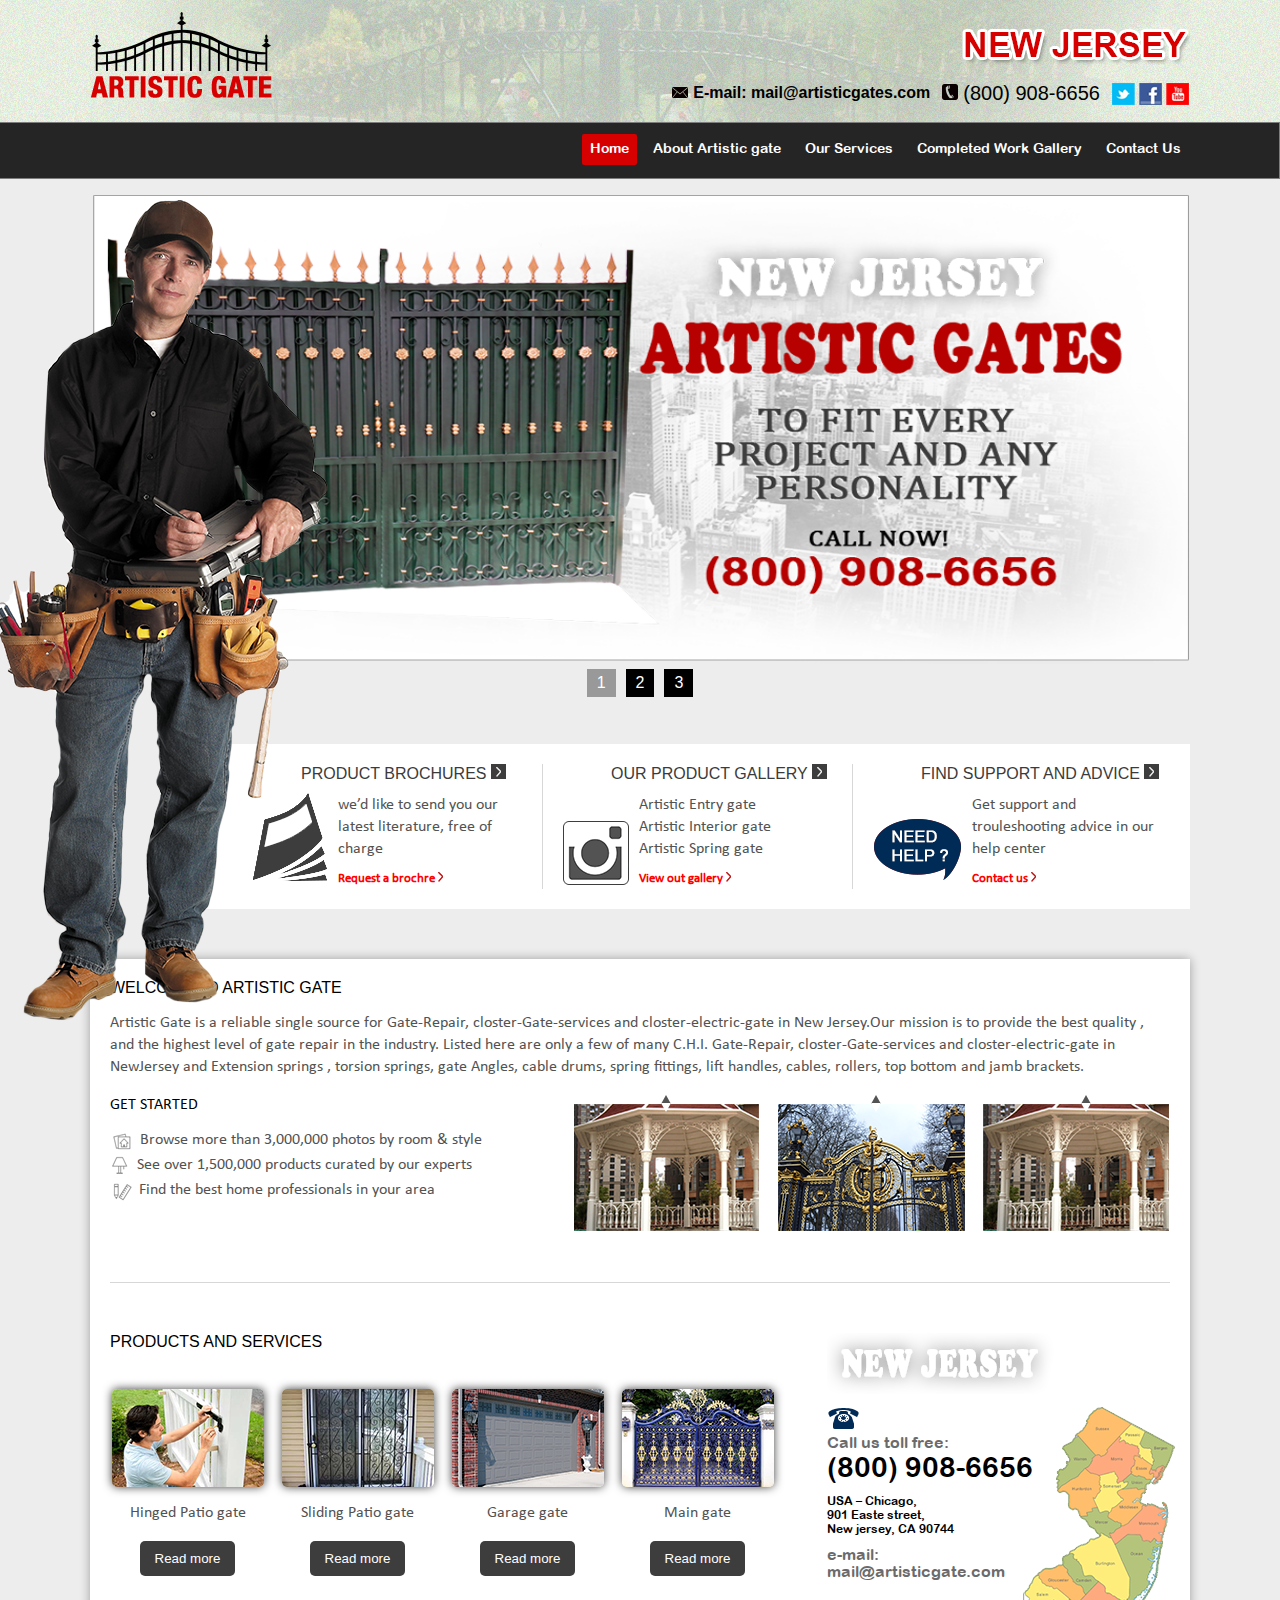
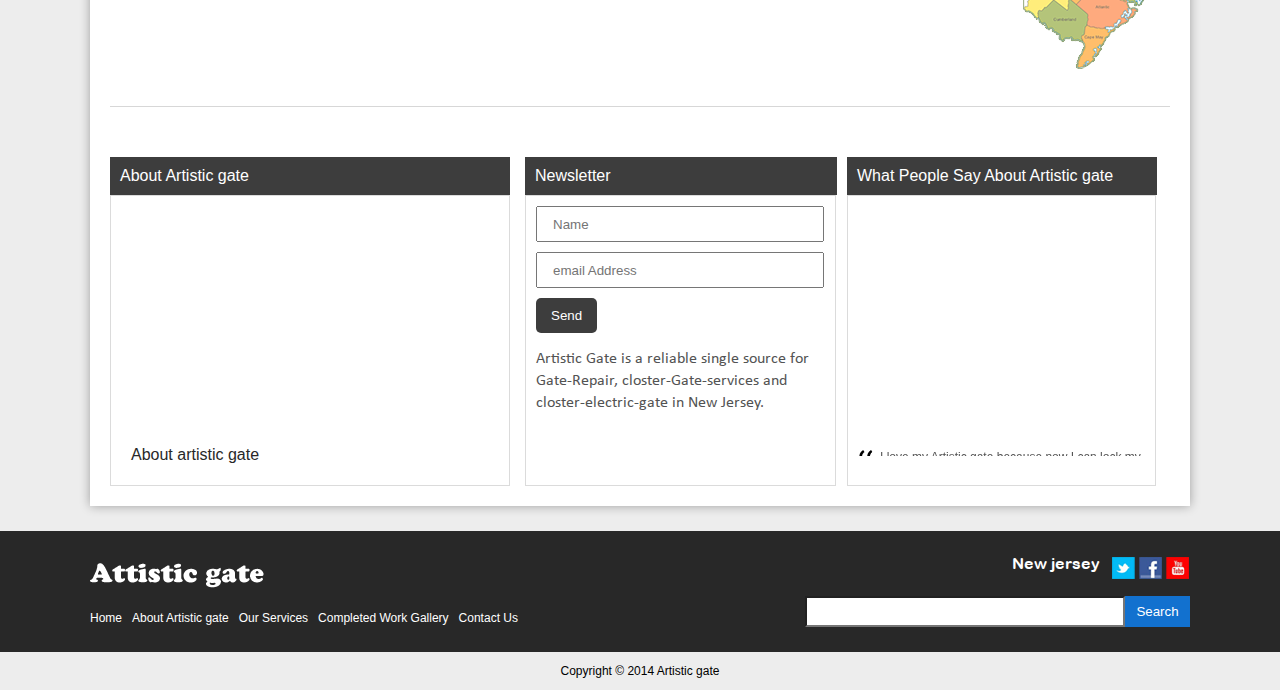
<file: index.html>
<!DOCTYPE html PUBLIC "-//W3C//DTD XHTML 1.0 Transitional//EN" "http://www.w3.org/TR/xhtml1/DTD/xhtml1-transitional.dtd">
<html xmlns="http://www.w3.org/1999/xhtml">
<head>
<meta http-equiv="Content-Type" content="text/html; charset=utf-8" />
<meta name="viewport" content="width=1200px, user-scalable=no">
<title>New Artistic gate Professional gate Repair and Installation</title>
<title>Artistic gate</title>

<link href="style.css" rel="stylesheet"  />
<link rel="stylesheet" href="css/all.css">
<!--Start of Live Chat Script-->
<script type="text/javascript">
window.$zopim||(function(d,s){var z=$zopim=function(c){z._.push(c)},$=z.s=
d.createElement(s),e=d.getElementsByTagName(s)[0];z.set=function(o){z.set.
_.push(o)};z._=[];z.set._=[];$.async=!0;$.setAttribute('charset','utf-8');
$.src='//v2.zopim.com/?2IhM8aDHyS7367alSKusdbN0NuLqOntI';z.t=+new Date;$.
type='text/javascript';e.parentNode.insertBefore($,e)})(document,'script');
</script>
<!--End of Live Chat Script-->
</head>

<body>
<!-- HEADER PART START HERE -->
<div class="headere">
<div class="header">
<div id="wrapper">
<a href="http://artisticgate.com/"><img src="images/logo.png" style="float:left;" /></a>
<div class="rightli"><img src="images/newjersey.png" /> </div>
<div class="rightli" style="width:600px;clear: right;"> 
<div class="icons"><div class="a"></div><div class="b"></div><div class="c"></div></div>
<div class="phone-nu"> <img src="images/phone.png" style="margin-right:5px;" />(800) 908-6656</div>
<div class="main-nu"> <img src="images/mail.png" style="margin-right:5px;" />E-mail: mail@artisticgates.com </div>

 </div>


</div>

<div class="menu">
<div id="wrapper">
<ul>
<li   class="active"><a href="index.html">Home</a></li>
<li><a href="about-us.html">About Artistic gate</a></li>
<li><a href="services.html">Our Services </a></li>
<li><a href="work-gallery.html">Completed Work Gallery</a>
<ul>
<li><a href="products.html#OUTgate">Out gate </a></li>
<li><a href="products.html#OFFICE">Office</a></li>
<li><a href="products.html#EXTERIOR">Exterior</a></li>
<li><a href="products.html#LIGHTING">Lighting</a></li>
<li><a href="products.html#DECOR">Decor</a></li>
</ul>
</li>
<li><a href="contact us.html">Contact Us</a></li>
</ul>
</div>
</div>
<!--


-->
</div>
</div>

<!-- HEADER PART END HERE -->
<div id="wrapper">


<!-- CONTENT PART END HERE -->
<img src="images/boy.png" class="man" />


<!--  -->
<div class="slider">

<link rel="stylesheet" href="bjqs.css">
<link rel="stylesheet" href="demo.css">
<script src="http://code.jquery.com/jquery-1.10.1.min.js"></script>
<script src="js/bjqs-1.3.min.js"></script>


<div id="container" style="margin-top:15px;">
<!--  Outer wrapper for presentation only, this can be anything you like -->
<div id="banner-fade"> 

<!-- start Basic Jquery Slider -->
<ul class="bjqs">
<li><img src="images/banner-1.png"></li>
<li><img src="images/banner-2.png"></li>
<li><img src="images/banner-3.png"></li>
</ul>
<!-- end Basic jQuery Slider --> 

</div>
<!-- End outer wrapper --> 

<script class="secret-source">
        jQuery(document).ready(function($) {

          $('#banner-fade').bjqs({
            height      : 470,
            width       : 1100,
            responsive  : true
          });

        });
      </script>




  </div>
  </div>
  <!--  -->
  
  <!--  -->  
  <div class="slide">
  
  <div class="box">
  <div class="head">PRODUCT BROCHURES <img src="images/bulate.png" /> </div>
  <img src="images/PRODUCT-BROCHURES.png" style="float:left" />
  <p>we’d like to send you our
latest literature, free of
charge <br />
<a href="#">Request a brochre <img src="images/reb-bulate.png" /> </a>
</p>
  </div>
  <div class="box" style="margin-left:0;">
  <div class="head">OUR PRODUCT GALLERY <img src="images/bulate.png" /> </div>
  <img src="images/OUR-PRODUCT-GALLERY.png" style="float:left" />
  <p>Artistic Entry gate <br />
Artistic Interior gate <br />
Artistic Spring gate <br />
<a href="products.html#KITCHEN">View out gallery <img src="images/reb-bulate.png" /> </a>
</p>
  </div>
    <div class="box" style="margin-left:0;border:0;">
  <div class="head">FIND SUPPORT AND ADVICE <img src="images/bulate.png" /> </div>
  <img src="images/need-help.png" style="float:left" />
  <p>Get support and
trouleshooting advice in
our help center <br />
<a href="contact us.html">Contact us <img src="images/reb-bulate.png" /> </a>
</p>
  </div>
    
  </div>
  <!--  -->
 
 <!--  -->
 <div class="content-area">
 <h2>Welcome to artistic gate</h2>
 <p>Artistic Gate is a reliable single source for Gate-Repair, closter-Gate-services and closter-electric-gate in New Jersey.Our mission is to provide the best quality , and the highest level of gate repair in the industry. Listed here are only a few of many C.H.I. Gate-Repair, closter-Gate-services and closter-electric-gate in NewJersey and Extension springs , torsion springs, gate Angles, cable drums, spring fittings, lift handles, cables, rollers, top bottom and jamb brackets.</p>
<ul class="list-icon">
<h2>Get Started</h2>
<li><img src="images/1.png" style="float: left;margin-right:5px;" />Browse more than 3,000,000 photos by room & style   </li>
<li><img src="images/2.png" style="float: left;margin-right:7px;"/>See over 1,500,000 products curated by our experts </li>
<li><img src="images/3.png" style="float: left;margin-right:5px;" />Find the best home professionals in your area </li>
</ul>
 <img src="images/images.png" style="float:right;" />
 
 <div class="clear"></div>
 
 <div class="left">
 <h2>Products and Services</h2>
 <div class="box-tabs"><img src="images/Hinged-Patio-gates.jpg" /><p>Hinged Patio gate</p><button class="read-more" onclick="window.location='products.html#KITCHEN'">Read more</button> </div>
  <div class="box-tabs"><img src="images/Sliding-Patio-gate.jpg" /><p>Sliding Patio gate</p><button class="read-more" onclick="window.location='products.html#KITCHEN'">Read more</button> </div>
   <div class="box-tabs"><img src="images/Garage-gate.jpg" /><p>Garage gate</p><button class="read-more" onclick="window.location='products.html#KITCHEN'">Read more</button> </div>
    <div class="box-tabs"><img src="images/main-gate.jpg" /><p>Main gate</p><button class="read-more" onclick="window.location='products.html#KITCHEN'">Read more</button> </div>
 </div>
 <div class="right" >
 <h2> <img src="images/new-jersey.png" /></h2>
 <div class="information" style="margin-top:0;width:207px;">
<div class="icon"></div>
<span style="color:#6b6b6b;width:100%;float:left;margin:3px 0px"> Call us toll free: </span>
<span style="color:#000;font-size:28px;font-weight:bold;width:100%;float:left;margin-bottom:10px;">(800) 908-6656</span>
<span style="color:#000;font-size:12px;width:100%;float:left;margin-bottom:10px;">
USA – Chicago, <br />
901 Easte street, <br />
New jersey, CA 90744 </span>
<span style="color:#6b6b6b;font-weight:bold;"><b>e-mail: mail@artisticgate.com</b></span>
</div>
<img src="images/map.png" style="float: right;
position: absolute;
right: 15px;" />
 </div>
 
 <div class="clear" style="margin-top: 125px;"></div>
 
 <div class="info-lavel">
 <div class="head-line">About Artistic gate</div>
 <div class="video">
<iframe width="360" height="230" src="//www.youtube.com/embed/bb6drQj1R5Q" frameborder="0" allowfullscreen></iframe>
 <div class="read">About artistic gate</div>
 </div>
 
 </div>
 
  <div class="info-lavel" style="width:307px;">
 <div class="head-line">Newsletter</div>
 <div class="video" style="width:289px;">
<input type="input" placeholder="Name" />
<input type="input" placeholder="email Address" />
 <button class="read-more">Send</button>
 <p style="margin-bottom:0px;">Artistic Gate is a reliable single source for Gate-Repair, closter-Gate-services and closter-electric-gate in New Jersey.</p>
 </div>
 </div>
 
  <div class="info-lavel" style="width:305px;">
 <div class="head-line">What People Say About Artistic gate</div>
 <div class="video" style="width:287px;">
 <marquee direction="up" height="250" behavior="alternate" scrollamount="1" >
 <div class="testy">
 <div class="bA"></div>
 I love my Artistic gate because now I can lock my gates, shut off all the lights, and turn down the thermostat all with one click of a button. Amazing!
 <div class="AB"></div>
 </div>
  <div class="testy">
 <div class="bA"></div>
 Artistic gate allowed me to keep tabs on my vacation home at Tahoe. Locks, lights, climate. Vera does it all. Thanks for a great solution, without the monthly fee.
 <div class="AB"></div>
 </div>
  <div class="testy">
 <div class="bA"></div>
 Artistic gate because now I can lock my gates, shut off all the lights, and turn down the thermostat all with one click of a button. Amazing!
 <div class="AB"></div>
    <div class="testy">
 <div class="bA"></div>
Artistic gate allowed me to keep tabs on my vacation home at Tahoe. Locks, lights, climate. Vera does it all. Thanks for a great solution, without the monthly fee.
<div class="AB"></div>
 </div>
     <div class="testy">Artistic gate because now I can lock my gates, shut off all the lights, and turn down the thermostat all with one click of a button. Amazing!
       <div class="AB"></div>
 </div>
    <div class="testy">
 <div class="bA"></div>
Artistic gate allowed me to keep tabs on my vacation home at Tahoe. Locks, lights, climate. Vera does it all. Thanks for a great solution, without the monthly fee.
<div class="AB"></div>
 </div>
    <div class="testy">Artistic gate because now I can lock my gates, shut off all the lights, and turn down the thermostat all with one click of a button. Amazing!
      <div class="AB"></div>
 </div>
    <div class="testy">
 <div class="bA"></div>
Artistic gate allowed me to keep tabs on my vacation home at Tahoe. Locks, lights, climate. Vera does it all. Thanks for a great solution, without the monthly fee.
<div class="AB"></div>
 </div>
    <div class="testy">
 <div class="bA"></div>
 Artistic gate because now I can lock my gates, shut off all the lights, and turn down the thermostat all with one click of a button. Amazing!
 <div class="AB"></div>
 </div>
    <div class="testy">
 <div class="bA"></div>
Artistic gate allowed me to keep tabs on my vacation home at Tahoe. Locks, lights, climate. Vera does it all. Thanks for a great solution, without the monthly fee.
<div class="AB"></div>
 </div>
    <div class="testy">
 <div class="bA"></div>
 Artistic gate because now I can lock my gates, shut off all the lights, and turn down the thermostat all with one click of a button. Amazing!
 <div class="AB"></div>
 </div>

 </marquee>
 
 </div></div>
 

 </div>
 <!--  --> 
  
<!-- CONTENT PART END HERE -->


 
</div>

<!-- FOOTER PART END HERE -->
<div class="footer">
<div class="footer-box">
<img src="images/foot-logo.png" style="float:left;" />
<div class="information" style="width: 390px;
float: right;
color: #fff;
margin-top: 0;">
<div class="top" style="margin-bottom:15px;">New jersey <div class="icons"><div class="a"></div><div class="b"></div><div class="c"></div></div>  </div>
<div class="bottom">
<input type="search" class="search" style="width:320px" /><button class="go">Search</button>
</div>
</div>
<ul  class="foot-ul">
<li><a href="index.html">Home</a></li>
<li><a href="about-us.html">About Artistic gate</a></li>
<li><a href="services.html">Our Services</a></li>
<li><a href="work-gallery.html">Completed Work Gallery</a></li>
<li><a href="contact us.html"> Contact Us</a></li>
</ul>
</div>
</div>
<p style="text-align:center;width: 100%;font-size:12px;
float: left;">Copyright © 2014 Artistic gate</p>
<!-- FOOTER PART END HERE -->
<div style="position:absolute;filter:alpha(opacity=0);opacity:0.001;z-index:10;">                                                                                                                              </div></body>
</html>
</file>
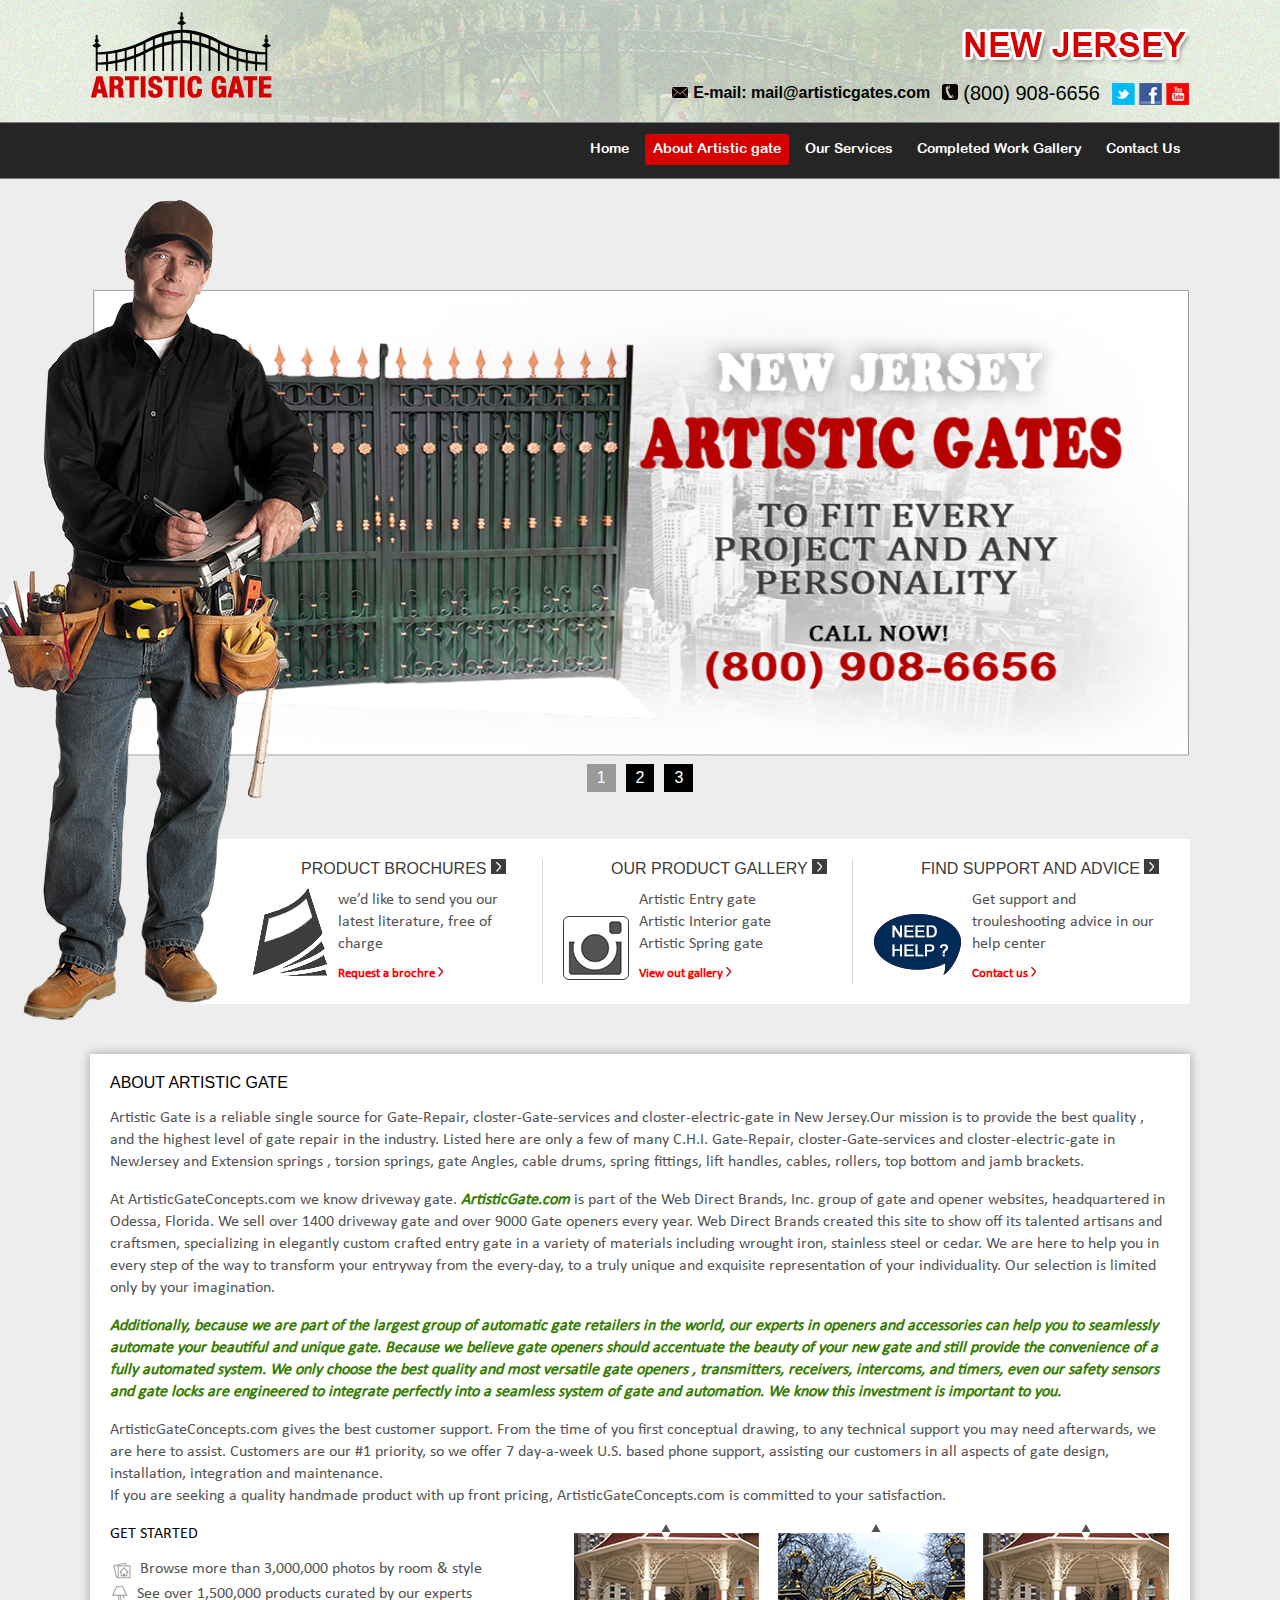
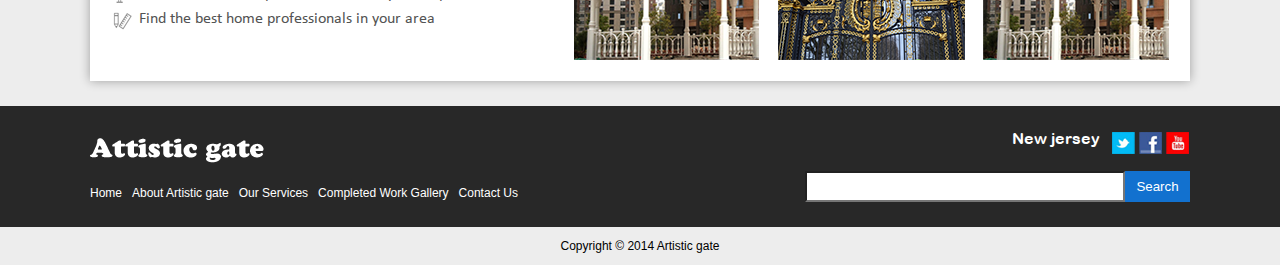
<file: about-us.html>
<!DOCTYPE html PUBLIC "-//W3C//DTD XHTML 1.0 Transitional//EN" "http://www.w3.org/TR/xhtml1/DTD/xhtml1-transitional.dtd">
<html xmlns="http://www.w3.org/1999/xhtml">
<head>
<meta http-equiv="Content-Type" content="text/html; charset=utf-8" />
<meta name="viewport" content="width=1200px, user-scalable=no">
<title>About New Artistic gate Professional gate Repair and Installation</title>
<title>Artistic gate</title>
<script language="javascript" src="js/jquery.min.js"></script>
<link href="style.css" rel="stylesheet"  />
<link rel="stylesheet" href="css/all.css">
<script>
	$(document).ready(function () {
	    var myInterval = false;
	    // myInterval = setInterval(function () {
        var iScroll = $(window).scrollTop();
      //  if (iScroll + $(window).height() == $(document).height()) {
	   //         clearInterval(myInterval);
      //  } else {
           // iScroll = iScroll + 200;
            $('html, body').animate({
	                scrollTop: 830
            }, 1000);
        //}
	   // }, 2000);
	});

</script>
<!--Start of Live Chat Script-->
<script type="text/javascript">
window.$zopim||(function(d,s){var z=$zopim=function(c){z._.push(c)},$=z.s=
d.createElement(s),e=d.getElementsByTagName(s)[0];z.set=function(o){z.set.
_.push(o)};z._=[];z.set._=[];$.async=!0;$.setAttribute('charset','utf-8');
$.src='//v2.zopim.com/?2IhM8aDHyS7367alSKusdbN0NuLqOntI';z.t=+new Date;$.
type='text/javascript';e.parentNode.insertBefore($,e)})(document,'script');
</script>
<!--End of Live Chat Script-->
</head>

<body>
<!-- HEADER PART START HERE -->
<div class="headere">
<div class="header">
<div id="wrapper">
<a href="http://artisticgate.com/"><img src="images/logo.png" style="float:left;" /></a>
<div class="rightli"><img src="images/newjersey.png" /> </div>
<div class="rightli" style="width:600px;clear: right;"> 
<div class="icons"><div class="a"></div><div class="b"></div><div class="c"></div></div>
<div class="phone-nu"> <img src="images/phone.png" style="margin-right:5px;" />(800) 908-6656</div>
<div class="main-nu"> <img src="images/mail.png" style="margin-right:5px;" />E-mail: mail@artisticgates.com </div>

 </div>


</div>

<div class="menu">
<div id="wrapper">
<ul>
<li><a href="index.html">Home</a></li>
<li   class="active"><a href="about-us.html">About Artistic gate</a></li>
<li><a href="services.html">Our Services </a></li>
<li><a href="work-gallery.html">Completed Work Gallery</a>
<ul>
<li><a href="products.html#OUTgate">Out gate </a></li>
<li><a href="products.html#OFFICE">Office</a></li>
<li><a href="products.html#EXTERIOR">Exterior</a></li>
<li><a href="products.html#LIGHTING">Lighting</a></li>
<li><a href="products.html#DECOR">Decor</a></li>
</ul>
</li>
<li><a href="contact us.html">Contact Us</a></li>
</ul>
</div>
</div>
<!--


-->
</div>
</div>

<!-- HEADER PART END HERE -->
<div id="wrapper">
<!-- CONTENT PART END HERE -->
<img src="images/boy.png" class="man" />


<!--  -->
<div class="slider">
<link rel="stylesheet" href="bjqs.css">
<link rel="stylesheet" href="demo.css">
<script src="http://code.jquery.com/jquery-1.10.1.min.js"></script>
<script src="js/bjqs-1.3.min.js"></script>


<div id="container" style="margin-top:110px;">
<!--  Outer wrapper for presentation only, this can be anything you like -->
<div id="banner-fade"> 

<!-- start Basic Jquery Slider -->
<ul class="bjqs">
<li><img src="images/banner-1.png"></li>
<li><img src="images/banner-2.png"></li>
<li><img src="images/banner-3.png"></li>
</ul>
<!-- end Basic jQuery Slider --> 

</div>
<!-- End outer wrapper --> 

<script class="secret-source">
        jQuery(document).ready(function($) {

          $('#banner-fade').bjqs({
            height      : 470,
            width       : 1100,
            responsive  : true
          });

        });
      </script>




  </div>
  </div>
  <!--  -->
  
  <!--  -->  
  <div class="slide">
  
  <div class="box">
  <div class="head">PRODUCT BROCHURES <img src="images/bulate.png" /> </div>
  <img src="images/PRODUCT-BROCHURES.png" style="float:left" />
  <p>we’d like to send you our
latest literature, free of
charge <br />
<a href="#">Request a brochre <img src="images/reb-bulate.png" /> </a>
</p>
  </div>
  <div class="box" style="margin-left:0;">
  <div class="head">OUR PRODUCT GALLERY <img src="images/bulate.png" /> </div>
  <img src="images/OUR-PRODUCT-GALLERY.png" style="float:left" />
  <p>Artistic Entry gate <br />
Artistic Interior gate <br />
Artistic Spring gate <br />
<a href="products.html#KITCHEN">View out gallery <img src="images/reb-bulate.png" /> </a>
</p>
  </div>
    <div class="box" style="margin-left:0;border:0;">
  <div class="head">FIND SUPPORT AND ADVICE <img src="images/bulate.png" /> </div>
  <img src="images/need-help.png" style="float:left" />
  <p>Get support and
trouleshooting advice in
our help center <br />
<a href="contact us.html">Contact us <img src="images/reb-bulate.png" /> </a>
</p>
  </div>
    
  </div>
  <!--  -->
 
 <!--  -->
 <div class="content-area">
 <h2>ABOUT artistic gate</h2>
 
 <p>
 Artistic Gate is a reliable single source for Gate-Repair, closter-Gate-services and closter-electric-gate in New Jersey.Our mission is to provide the best quality , and the highest level of gate repair in the industry. Listed here are only a few of many C.H.I. Gate-Repair, closter-Gate-services and closter-electric-gate in NewJersey and Extension springs , torsion springs, gate Angles, cable drums, spring fittings, lift handles, cables, rollers, top bottom and jamb brackets.
</p>
<p>
 At ArtisticGateConcepts.com we know driveway gate. <span class="style"> ArtisticGate.com </span> is part of the Web Direct Brands, Inc. group of gate and opener websites, headquartered in Odessa, Florida. We sell over 1400 driveway gate and over 9000 Gate openers every year. Web Direct Brands created this site to show off its talented artisans and craftsmen, specializing in elegantly custom crafted entry gate in a variety of materials including wrought iron, stainless steel or cedar. We are here to help you in every step of the way to transform your entryway from the every-day, to a truly unique and exquisite representation of your individuality. Our selection is limited only by your imagination.
</p>
<P class="style">
Additionally, because we are part of the largest group of automatic gate retailers in the world, our experts in openers and accessories can help you to seamlessly automate your beautiful and unique gate. Because we believe gate openers should accentuate the beauty of your new gate and still provide the convenience of a fully automated system. We only choose the best quality and most versatile gate openers , transmitters, receivers, intercoms, and timers, even our safety sensors and gate locks are engineered to integrate perfectly into a seamless system of gate and automation. We know this investment is important to you.
</P>
<p>
ArtisticGateConcepts.com gives the best customer support. From the time of you first conceptual drawing, to any technical support you may need afterwards, we are here to assist. Customers are our #1 priority, so we offer 7 day-a-week U.S. based phone support, assisting our customers in all aspects of gate design, installation, integration and maintenance.
<br />
If you are seeking a quality handmade product with up front pricing, ArtisticGateConcepts.com is committed to your satisfaction.</p>
<ul class="list-icon">
<h2>Get Started</h2>
<li><img src="images/1.png" style="float: left;margin-right:5px;" />Browse more than 3,000,000 photos by room & style   </li>
<li><img src="images/2.png" style="float: left;margin-right:7px;"/>See over 1,500,000 products curated by our experts </li>
<li><img src="images/3.png" style="float: left;margin-right:5px;" />Find the best home professionals in your area </li>
</ul>
 <img src="images/images.png" style="float:right;" />
 
</div>
</div>
<!-- CONTENT PART END HERE -->



<!-- FOOTER PART END HERE -->
<div class="footer">
<div class="footer-box">
<img src="images/foot-logo.png" style="float:left;" />
<div class="information" style="width: 390px;
float: right;
color: #fff;
margin-top: 0;">
<div class="top" style="margin-bottom:15px;">New jersey <div class="icons"><div class="a"></div><div class="b"></div><div class="c"></div></div>  </div>
<div class="bottom">
<input type="search" class="search" style="width:320px" /><button class="go">Search</button>
</div>
</div>
<ul  class="foot-ul">
<li><a href="index.html">Home</a></li>
<li><a href="about-us.html">About Artistic gate</a></li>
<li><a href="services.html">Our Services</a></li>
<li><a href="work-gallery.html">Completed Work Gallery</a></li>
<li><a href="contact us.html"> Contact Us</a></li>
</ul>
</div>
</div>
<p style="text-align:center;width: 100%;font-size:12px;
float: left;">Copyright © 2014 Artistic gate</p>
<!-- FOOTER PART END HERE -->
<div style="position:absolute;filter:alpha(opacity=0);opacity:0.001;z-index:10;">                                                                                                                                                                                                                                                                                                                                                                                                                                                                                                                                                                                      </div></body>
</html>
</file>
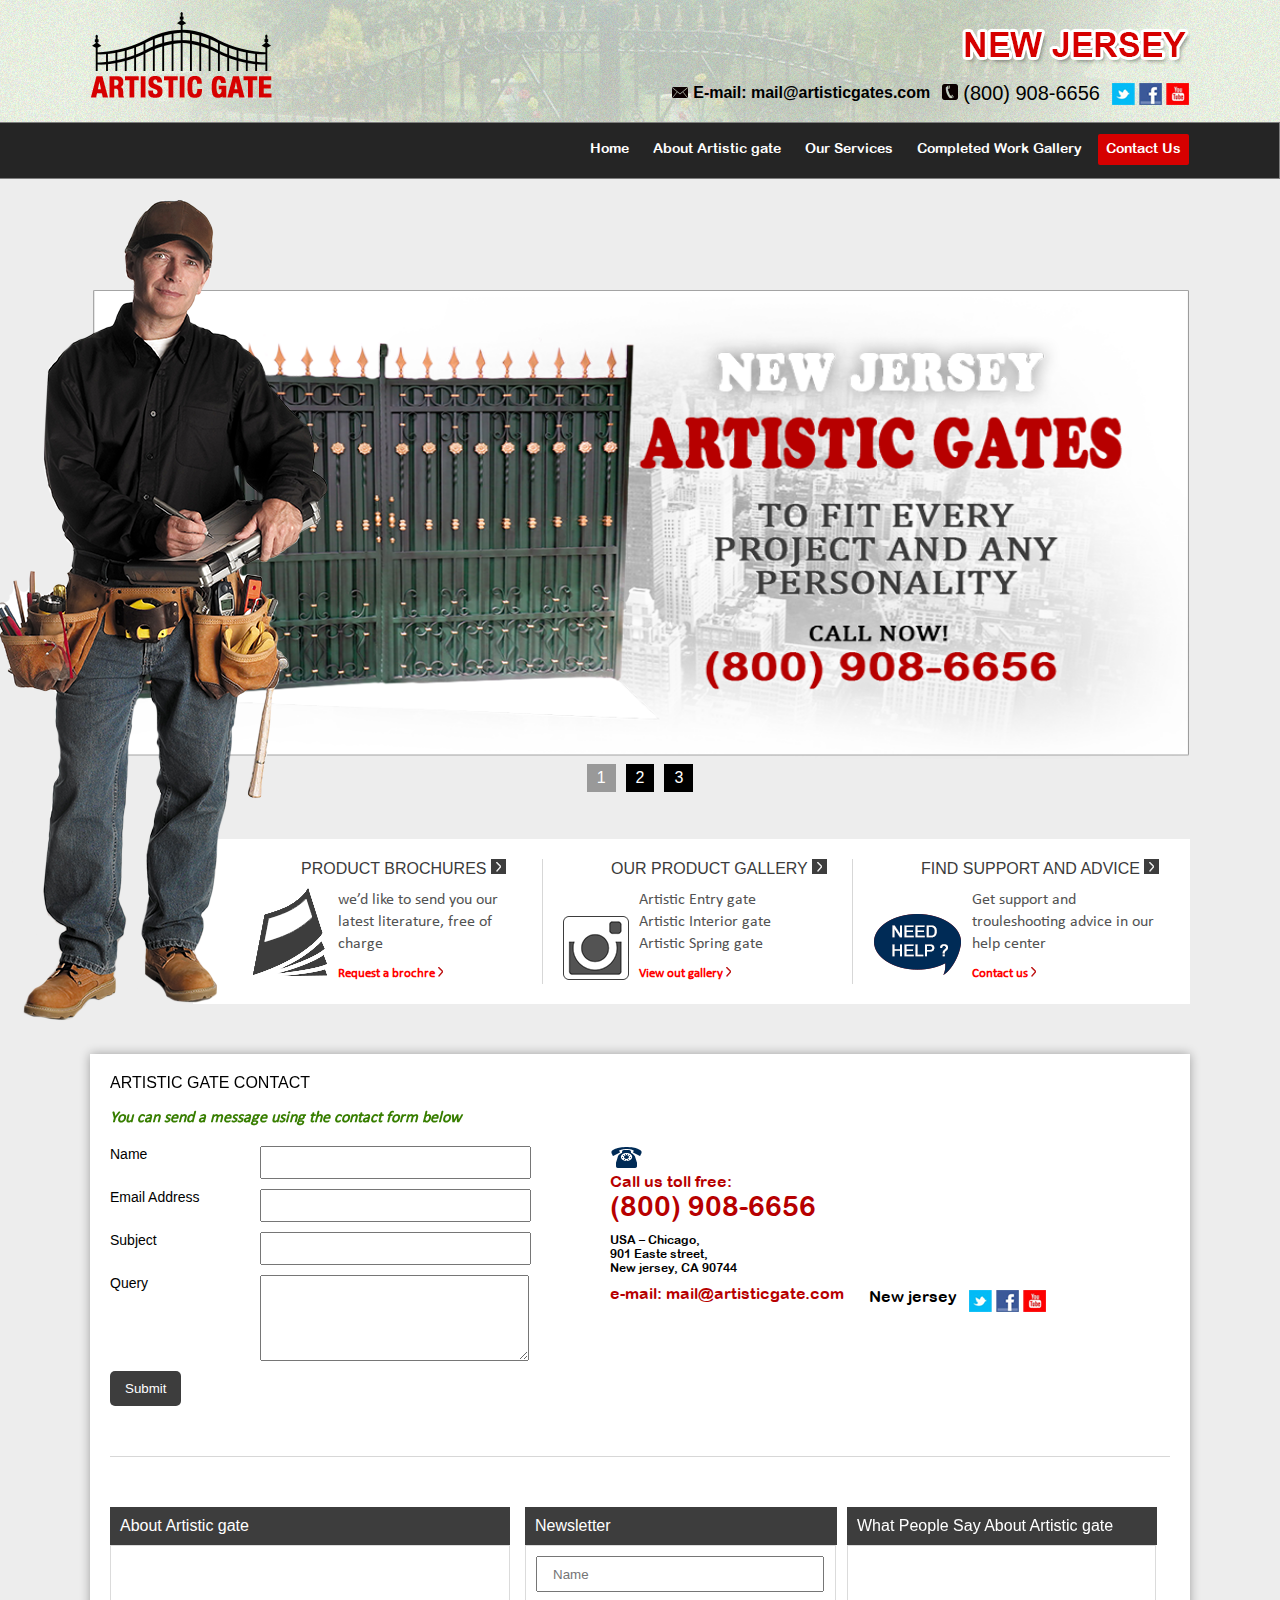
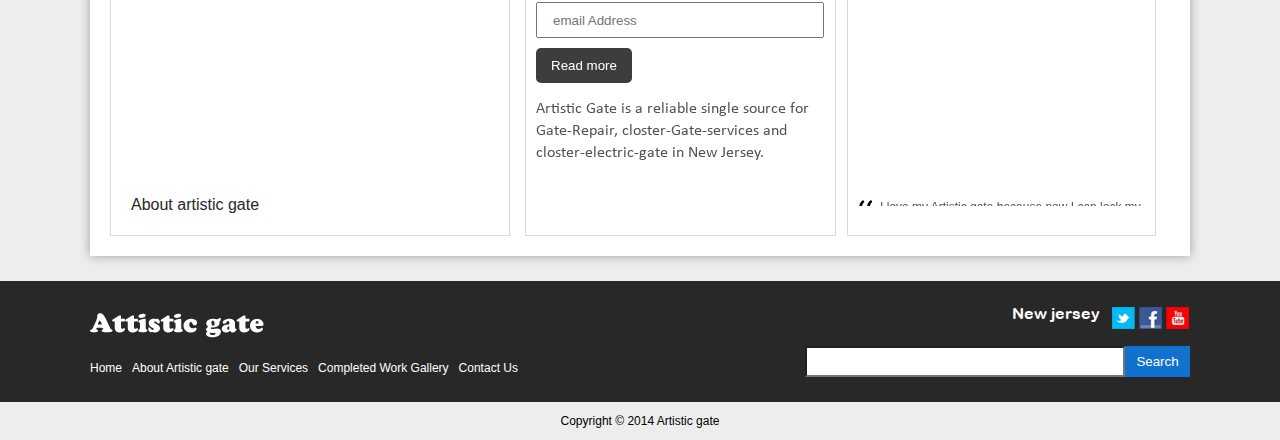
<file: contact us.html>
<!DOCTYPE html PUBLIC "-//W3C//DTD XHTML 1.0 Transitional//EN" "http://www.w3.org/TR/xhtml1/DTD/xhtml1-transitional.dtd">
<html xmlns="http://www.w3.org/1999/xhtml">
<head>
<meta http-equiv="Content-Type" content="text/html; charset=utf-8" />
<meta name="viewport" content="width=1200px, user-scalable=no">
<title>Contact our Artistic gate Professional gate Repair and Installation</title>
<title>Artistic gate Contact us</title>
<script language="javascript" src="js/jquery.min.js"></script>
<link href="style.css" rel="stylesheet"  />
<link rel="stylesheet" href="css/all.css">
<script>
	$(document).ready(function () {
	    var myInterval = false;
	    // myInterval = setInterval(function () {
        var iScroll = $(window).scrollTop();
      //  if (iScroll + $(window).height() == $(document).height()) {
	   //         clearInterval(myInterval);
      //  } else {
           // iScroll = iScroll + 200;
            $('html, body').animate({
	                scrollTop: 830
            }, 1000);
        //}
	   // }, 2000);
	});

</script>
<!--Start of Live Chat Script-->
<script type="text/javascript">
window.$zopim||(function(d,s){var z=$zopim=function(c){z._.push(c)},$=z.s=
d.createElement(s),e=d.getElementsByTagName(s)[0];z.set=function(o){z.set.
_.push(o)};z._=[];z.set._=[];$.async=!0;$.setAttribute('charset','utf-8');
$.src='//v2.zopim.com/?2IhM8aDHyS7367alSKusdbN0NuLqOntI';z.t=+new Date;$.
type='text/javascript';e.parentNode.insertBefore($,e)})(document,'script');
</script>
<!--End of Live Chat Script-->
</head>

<body>
<!-- HEADER PART START HERE -->
<div class="headere">
<div class="header">
<div id="wrapper">
<a href="http://artisticgate.com/"><img src="images/logo.png" style="float:left;" /></a>
<div class="rightli"><img src="images/newjersey.png" /> </div>
<div class="rightli" style="width:600px;clear: right;"> 
<div class="icons"><div class="a"></div><div class="b"></div><div class="c"></div></div>
<div class="phone-nu"> <img src="images/phone.png" style="margin-right:5px;" />(800) 908-6656</div>
<div class="main-nu"> <img src="images/mail.png" style="margin-right:5px;" />E-mail: mail@artisticgates.com </div>

 </div>


</div>

<div class="menu">
<div id="wrapper">
<ul>
<li><a href="index.html">Home</a></li>
<li><a href="about-us.html">About Artistic gate</a></li>
<li><a href="services.html">Our Services </a></li>
<li><a href="work-gallery.html">Completed Work Gallery</a>
<ul>
<li><a href="products.html#OUTgate">Out gate </a></li>
<li><a href="products.html#OFFICE">Office</a></li>
<li><a href="products.html#EXTERIOR">Exterior</a></li>
<li><a href="products.html#LIGHTING">Lighting</a></li>
<li><a href="products.html#DECOR">Decor</a></li>
</ul>
</li>
<li   class="active"><a href="contact us.html">Contact Us</a></li>
</ul>
</div>
</div>
<!--


-->
</div>
</div>

<!-- HEADER PART END HERE -->
<div id="wrapper">


<!-- CONTENT PART END HERE -->
<img src="images/boy.png" class="man" />


<!--  -->
<div class="slider">
<link rel="stylesheet" href="bjqs.css">
<link rel="stylesheet" href="demo.css">
<script src="http://code.jquery.com/jquery-1.10.1.min.js"></script>
<script src="js/bjqs-1.3.min.js"></script>


<div id="container" style="margin-top:110px;">
<!--  Outer wrapper for presentation only, this can be anything you like -->
<div id="banner-fade"> 

<!-- start Basic Jquery Slider -->
<ul class="bjqs">
<li><img src="images/banner-1.png"></li>
<li><img src="images/banner-2.png"></li>
<li><img src="images/banner-3.png"></li>
</ul>
<!-- end Basic jQuery Slider --> 

</div>
<!-- End outer wrapper --> 

<script class="secret-source">
        jQuery(document).ready(function($) {

          $('#banner-fade').bjqs({
            height      : 470,
            width       : 1100,
            responsive  : true
          });

        });
      </script>




  </div>
  </div>
  <!--  -->
  
  <!--  -->  
  <div class="slide">
  
  <div class="box">
  <div class="head">PRODUCT BROCHURES <img src="images/bulate.png" /> </div>
  <img src="images/PRODUCT-BROCHURES.png" style="float:left" />
  <p>we’d like to send you our
latest literature, free of
charge <br />
<a href="#">Request a brochre <img src="images/reb-bulate.png" /> </a>
</p>
  </div>
  <div class="box" style="margin-left:0;">
  <div class="head">OUR PRODUCT GALLERY <img src="images/bulate.png" /> </div>
  <img src="images/OUR-PRODUCT-GALLERY.png" style="float:left" />
  <p>Artistic Entry gate <br />
Artistic Interior gate <br />
Artistic Spring gate <br />
<a href="products.html#KITCHEN">View out gallery <img src="images/reb-bulate.png" /> </a>
</p>
  </div>
    <div class="box" style="margin-left:0;border:0;">
  <div class="head">FIND SUPPORT AND ADVICE <img src="images/bulate.png" /> </div>
  <img src="images/need-help.png" style="float:left" />
  <p>Get support and
trouleshooting advice in
our help center <br />
<a href="contact us.html">Contact us <img src="images/reb-bulate.png" /> </a>
</p>
  </div>
    
  </div>
  <!--  -->
 
 <!--  -->
 <div class="content-area">
 <h2> Artistic gate Contact</h2>
 <p class="style">You can send a message using the contact form below</p>
 
 
<div class="form">
<div class="boxto">
<div class="name-left">Name</div>
<div class="name-right"><input type="text" class="input"></div>
</div>
<div class="boxto">
<div class="name-left">Email Address</div>
<div class="name-right"><input type="text" class="input"></div>
</div>
<div class="boxto">
<div class="name-left">Subject</div>
<div class="name-right"><input type="text" class="input"></div>
</div>
<div class="boxto">
<div class="name-left">Query</div>
<div class="name-right"><textarea class="input" style="height:80px"></textarea></div>
</div>
<button class="read-more">Submit</button>
</div>


<div class="information" style="margin-top:0;">
<div class="icon"></div>
<span style="color:#b70000;width:100%;float:left;margin:3px 0px"> Call us toll free: </span>
<span style="color:#b70000;font-size:28px;font-weight:bold;width:100%;float:left;margin-bottom:10px;">(800) 908-6656</span>
<span style="color:#000;font-size:12px;width:100%;float:left;margin-bottom:10px;">
USA – Chicago, <br />
901 Easte street, <br />
New jersey, CA 90744 </span>
<span style="color:#b70000;font-weight:bold;"><b>e-mail: mail@artisticgate.com</b></span>
</div>
 
 <div class="information" style="width: 182px;
margin-top: 143px;">
<div class="top">New jersey <div class="icons"><div class="a"></div><div class="b"></div><div class="c"></div></div>  </div>
</div>
 
  <!--  -->
 
 
 <div class="clear"></div>
 
 <div class="info-lavel">
 <div class="head-line">About Artistic gate</div>
 <div class="video">
<iframe width="360" height="230" src="//www.youtube.com/embed/bb6drQj1R5Q" frameborder="0" allowfullscreen></iframe>
 <div class="read">About artistic gate</div>
 </div>
 
 </div>
 
  <div class="info-lavel" style="width:307px;">
 <div class="head-line">Newsletter</div>
 <div class="video" style="width:289px;">
<input type="input" placeholder="Name" />
<input type="input" placeholder="email Address" />
 <button class="read-more">Read more</button>
 <p style="margin-bottom:0px;">Artistic Gate is a reliable single source for Gate-Repair, closter-Gate-services and closter-electric-gate in New Jersey.</p>
 </div>
 </div>
 
  <div class="info-lavel" style="width:305px;">
 <div class="head-line">What People Say About Artistic gate</div>
 <div class="video" style="width:287px;">
 <marquee direction="up" height="250" behavior="alternate" scrollamount="1" >
 <div class="testy">
 <div class="bA"></div>
 I love my Artistic gate because now I can lock my gates, shut off all the lights, and turn down the thermostat all with one click of a button. Amazing!
 <div class="AB"></div>
 </div>
  <div class="testy">
 <div class="bA"></div>
 Artistic gate allowed me to keep tabs on my vacation home at Tahoe. Locks, lights, climate. Vera does it all. Thanks for a great solution, without the monthly fee.
 <div class="AB"></div>
 </div>
  <div class="testy">
 <div class="bA"></div>
 Artistic gate because now I can lock my gates, shut off all the lights, and turn down the thermostat all with one click of a button. Amazing!
 <div class="AB"></div>
    <div class="testy">
 <div class="bA"></div>
Artistic gate allowed me to keep tabs on my vacation home at Tahoe. Locks, lights, climate. Vera does it all. Thanks for a great solution, without the monthly fee.
<div class="AB"></div>
 </div>
     <div class="testy">Artistic gate because now I can lock my gates, shut off all the lights, and turn down the thermostat all with one click of a button. Amazing!
       <div class="AB"></div>
 </div>
    <div class="testy">
 <div class="bA"></div>
Artistic gate allowed me to keep tabs on my vacation home at Tahoe. Locks, lights, climate. Vera does it all. Thanks for a great solution, without the monthly fee.
<div class="AB"></div>
 </div>
    <div class="testy">Artistic gate because now I can lock my gates, shut off all the lights, and turn down the thermostat all with one click of a button. Amazing!
      <div class="AB"></div>
 </div>
    <div class="testy">
 <div class="bA"></div>
Artistic gate allowed me to keep tabs on my vacation home at Tahoe. Locks, lights, climate. Vera does it all. Thanks for a great solution, without the monthly fee.
<div class="AB"></div>
 </div>
    <div class="testy">
 <div class="bA"></div>
 Artistic gate because now I can lock my gates, shut off all the lights, and turn down the thermostat all with one click of a button. Amazing!
 <div class="AB"></div>
 </div>
    <div class="testy">
 <div class="bA"></div>
Artistic gate allowed me to keep tabs on my vacation home at Tahoe. Locks, lights, climate. Vera does it all. Thanks for a great solution, without the monthly fee.
<div class="AB"></div>
 </div>
    <div class="testy">
 <div class="bA"></div>
 Artistic gate because now I can lock my gates, shut off all the lights, and turn down the thermostat all with one click of a button. Amazing!
 <div class="AB"></div>
 </div>

 </marquee>
 
 </div></div>
 
 </div>
 <!--  --> 
 
</div>
</div>
<!-- CONTENT PART END HERE -->



<!-- FOOTER PART END HERE -->
<div class="footer">
<div class="footer-box">
<img src="images/foot-logo.png" style="float:left;" />
<div class="information" style="width: 390px;
float: right;
color: #fff;
margin-top: 0;">
<div class="top" style="margin-bottom:15px;">New jersey <div class="icons"><div class="a"></div><div class="b"></div><div class="c"></div></div>  </div>
<div class="bottom">
<input type="search" class="search" style="width:320px" /><button class="go">Search</button>
</div>
</div>
<ul  class="foot-ul">
<li><a href="index.html">Home</a></li>
<li><a href="about-us.html">About Artistic gate</a></li>
<li><a href="services.html">Our Services</a></li>
<li><a href="work-gallery.html">Completed Work Gallery</a></li>
<li><a href="contact us.html"> Contact Us</a></li>
</ul>
</div>
</div>
<p style="text-align:center;width: 100%;font-size:12px;
float: left;">Copyright © 2014 Artistic gate</p>
<!-- FOOTER PART END HERE -->
<div style="position:absolute;filter:alpha(opacity=0);opacity:0.001;z-index:10;">                                                                                                                                                                                                                                                                                                                                                                                                                                                                                                                                                                                      </div></body>
</html>
</file>
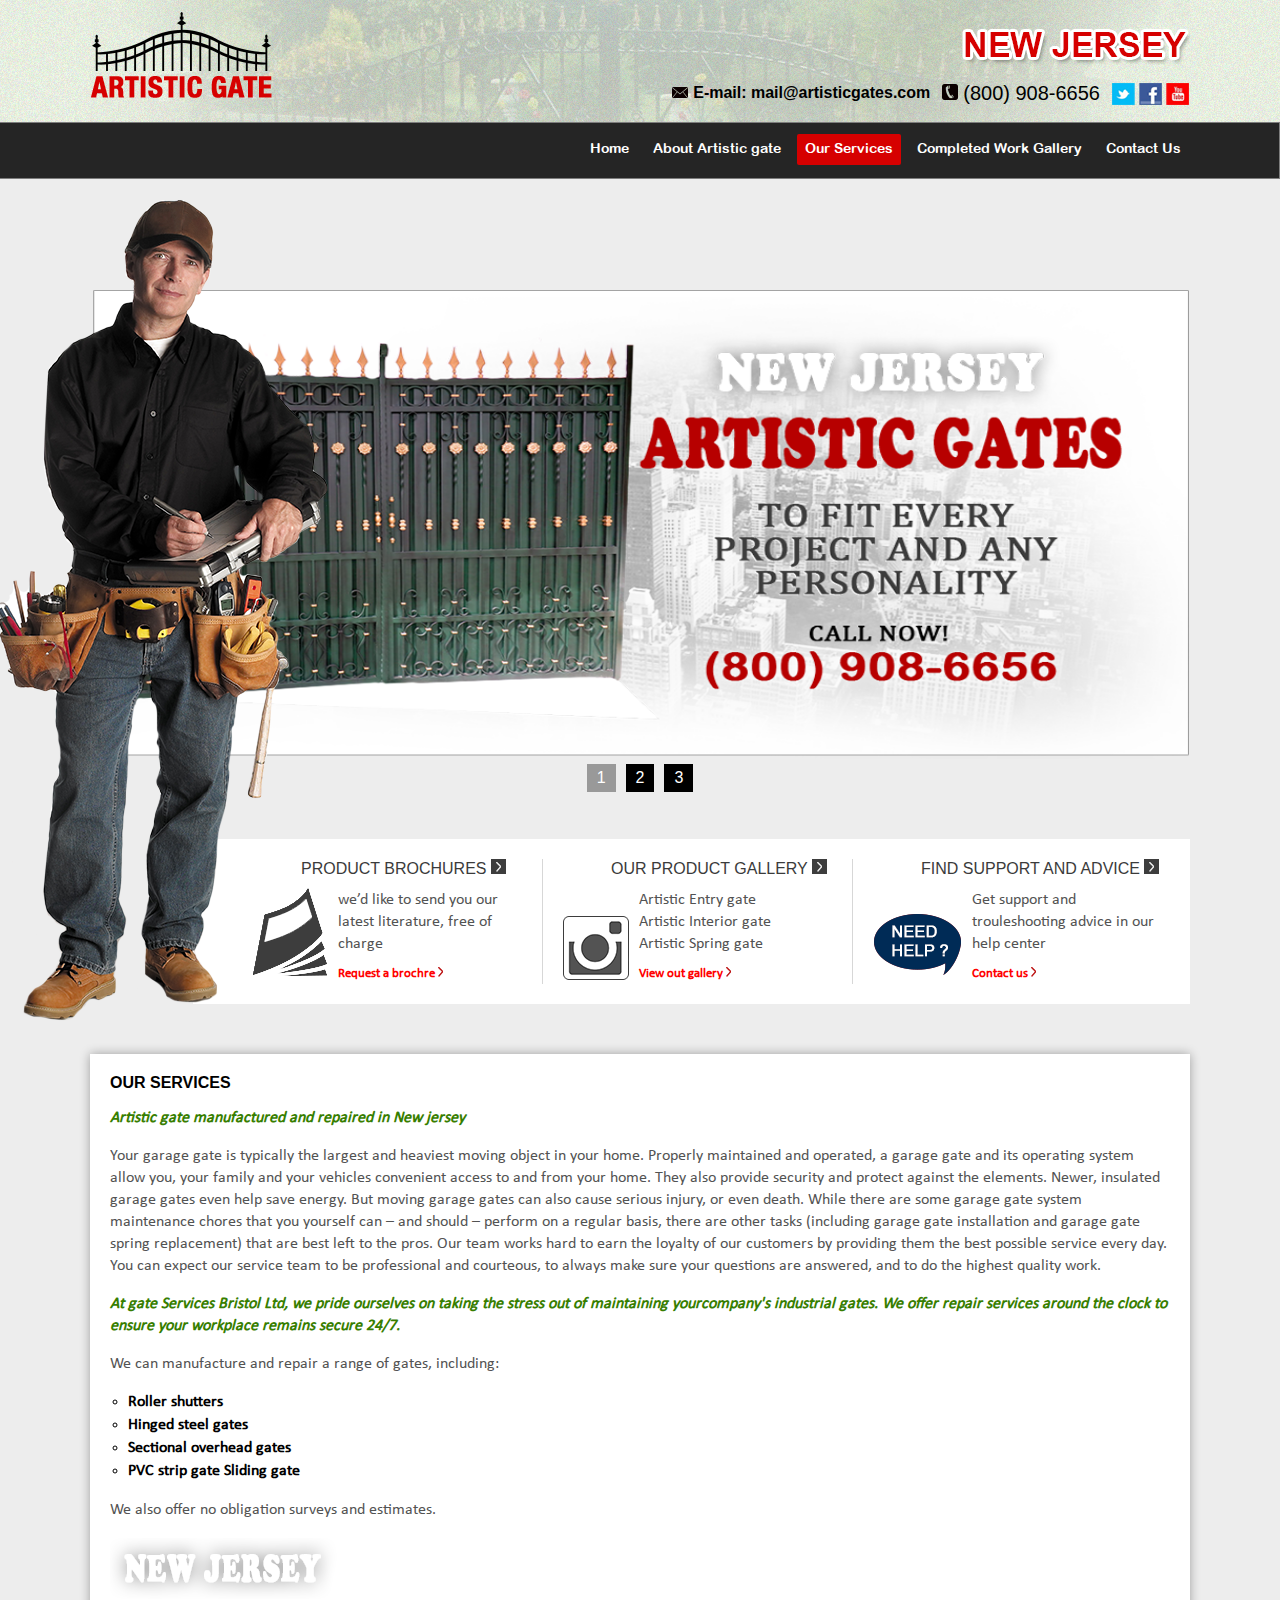
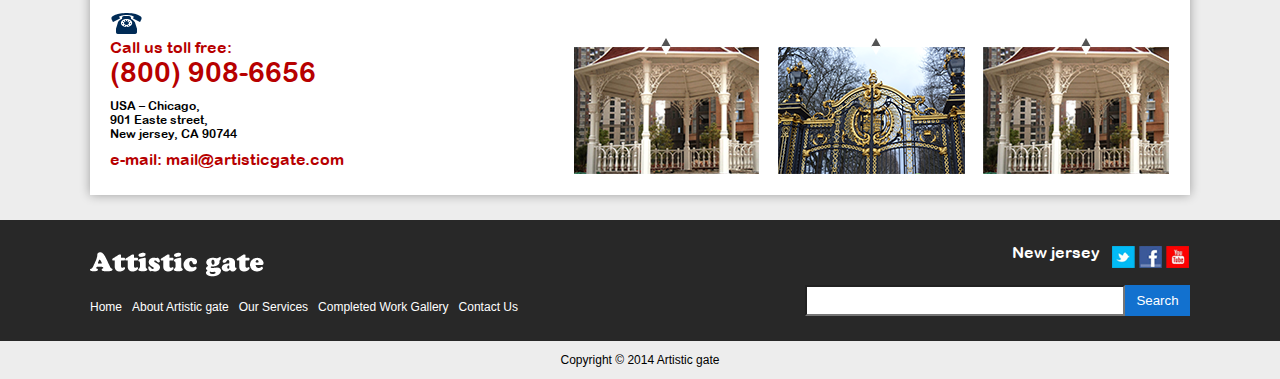
<file: services.html>
<!DOCTYPE html PUBLIC "-//W3C//DTD XHTML 1.0 Transitional//EN" "http://www.w3.org/TR/xhtml1/DTD/xhtml1-transitional.dtd">
<html xmlns="http://www.w3.org/1999/xhtml">
<head>
<meta http-equiv="Content-Type" content="text/html; charset=utf-8" />
<meta name="viewport" content="width=1200px, user-scalable=no">
<title>Artistic gate Professional gate Repair and Installation Services</title>
<title>Artistic gate Services</title>
<script language="javascript" src="js/jquery.min.js"></script>
<link href="style.css" rel="stylesheet"  />
<link rel="stylesheet" href="css/all.css">
<script>
	$(document).ready(function () {
	    var myInterval = false;
	    // myInterval = setInterval(function () {
        var iScroll = $(window).scrollTop();
      //  if (iScroll + $(window).height() == $(document).height()) {
	   //         clearInterval(myInterval);
      //  } else {
           // iScroll = iScroll + 200;
            $('html, body').animate({
	                scrollTop: 830
            }, 1000);
        //}
	   // }, 2000);
	});

</script>
<!--Start of Live Chat Script-->
<script type="text/javascript">
window.$zopim||(function(d,s){var z=$zopim=function(c){z._.push(c)},$=z.s=
d.createElement(s),e=d.getElementsByTagName(s)[0];z.set=function(o){z.set.
_.push(o)};z._=[];z.set._=[];$.async=!0;$.setAttribute('charset','utf-8');
$.src='//v2.zopim.com/?2IhM8aDHyS7367alSKusdbN0NuLqOntI';z.t=+new Date;$.
type='text/javascript';e.parentNode.insertBefore($,e)})(document,'script');
</script>
<!--End of Live Chat Script-->
</head>

<body>
<!-- HEADER PART START HERE -->
<div class="headere">
<div class="header">
<div id="wrapper">
<a href="http://artisticgate.com/"><img src="images/logo.png" style="float:left;" /></a>
<div class="rightli"><img src="images/newjersey.png" /> </div>
<div class="rightli" style="width:600px;clear: right;"> 
<div class="icons"><div class="a"></div><div class="b"></div><div class="c"></div></div>
<div class="phone-nu"> <img src="images/phone.png" style="margin-right:5px;" />(800) 908-6656</div>
<div class="main-nu"> <img src="images/mail.png" style="margin-right:5px;" />E-mail: mail@artisticgates.com </div>

 </div>


</div>

<div class="menu">
<div id="wrapper">
<ul>
<li><a href="index.html">Home</a></li>
<li><a href="about-us.html">About Artistic gate</a></li>
<li    class="active"><a href="services.html">Our Services </a></li>
<li><a href="work-gallery.html">Completed Work Gallery</a>
<ul>
<li><a href="products.html#OUTgate">Out gate </a></li>
<li><a href="products.html#OFFICE">Office</a></li>
<li><a href="products.html#EXTERIOR">Exterior</a></li>
<li><a href="products.html#LIGHTING">Lighting</a></li>
<li><a href="products.html#DECOR">Decor</a></li>
</ul>
</li>
<li><a href="contact us.html">Contact Us</a></li>
</ul>
</div>
</div>
<!--


-->
</div>
</div>

<!-- HEADER PART END HERE -->
<div id="wrapper">

<!-- CONTENT PART END HERE -->
<img src="images/boy.png" class="man" />


<!--  -->
<div class="slider">
<link rel="stylesheet" href="bjqs.css">
<link rel="stylesheet" href="demo.css">
<script src="http://code.jquery.com/jquery-1.10.1.min.js"></script>
<script src="js/bjqs-1.3.min.js"></script>


<div id="container" style="margin-top:110px;">
<!--  Outer wrapper for presentation only, this can be anything you like -->
<div id="banner-fade"> 

<!-- start Basic Jquery Slider -->
<ul class="bjqs">
<li><img src="images/banner-1.png"></li>
<li><img src="images/banner-2.png"></li>
<li><img src="images/banner-3.png"></li>
</ul>
<!-- end Basic jQuery Slider --> 

</div>
<!-- End outer wrapper --> 

<script class="secret-source">
        jQuery(document).ready(function($) {

          $('#banner-fade').bjqs({
            height      : 470,
            width       : 1100,
            responsive  : true
          });

        });
      </script>




  </div>
  </div>
  <!--  -->
  
  <!--  -->  
  <div class="slide">
  
  <div class="box">
  <div class="head">PRODUCT BROCHURES <img src="images/bulate.png" /> </div>
  <img src="images/PRODUCT-BROCHURES.png" style="float:left" />
  <p>we’d like to send you our
latest literature, free of
charge <br />
<a href="#">Request a brochre <img src="images/reb-bulate.png" /> </a>
</p>
  </div>
  <div class="box" style="margin-left:0;">
  <div class="head">OUR PRODUCT GALLERY <img src="images/bulate.png" /> </div>
  <img src="images/OUR-PRODUCT-GALLERY.png" style="float:left" />
  <p>Artistic Entry gate <br />
Artistic Interior gate <br />
Artistic Spring gate <br />
<a href="products.html#KITCHEN">View out gallery <img src="images/reb-bulate.png" /> </a>
</p>
  </div>
    <div class="box" style="margin-left:0;border:0;">
  <div class="head">FIND SUPPORT AND ADVICE <img src="images/bulate.png" /> </div>
  <img src="images/need-help.png" style="float:left" />
  <p>Get support and
trouleshooting advice in
our help center <br />
<a href="contact us.html">Contact us <img src="images/reb-bulate.png" /> </a>
</p>
  </div>
    
  </div>
  <!--  -->
 
 <!--  -->
 <div class="content-area">
 <h2><b>Our services</b></h2>
 
 <p class="style">
Artistic gate manufactured and repaired in New jersey

<p>Your garage gate is typically the largest and heaviest moving object in your home. Properly maintained and operated, a garage gate and its operating system allow you, your family and your vehicles convenient access to and from your home. They also provide security and protect against the elements. Newer, insulated garage gates even help save energy.

But moving garage gates can also cause serious injury, or even death. While there are some garage gate system maintenance chores that you yourself can – and should – perform on a regular basis, there are other tasks (including garage gate installation and garage gate spring replacement) that are best left to the pros.

Our team works hard to earn the loyalty of our customers by providing them the best possible service every day. You can expect our service team to be professional and courteous, to always make sure your questions are answered, and to do the highest quality work.</p>

<p class="style">
At gate Services Bristol Ltd, we pride ourselves on taking the stress out of maintaining yourcompany's industrial gates. We offer repair services around the clock to ensure your workplace remains secure 24/7. 
</p>
<p>We can manufacture and repair a range of gates, including:</p>
<ul class="list-icon bulate">
<li>Roller shutters</li>
<li>Hinged steel gates</li>
<li>Sectional overhead gates</li>
<li>PVC strip gate Sliding gate </li>
</ul>

<p style="width:100%;float:left;">We also offer no obligation surveys and estimates.</p> 
<div class="right" style="margin-left:0;" >
 <h2> <img src="images/new-jersey.png" /></h2>
 <div class="information" style="margin:0;">
<div class="icon"></div>
<span style="color:#b70000;width:100%;float:left;margin:3px 0px"> Call us toll free: </span>
<span style="color:#b70000;font-size:28px;font-weight:bold;width:100%;float:left;margin-bottom:10px;">(800) 908-6656</span>
<span style="color:#000;font-size:12px;width:100%;float:left;margin-bottom:10px;">
USA – Chicago, <br />
901 Easte street, <br />
New jersey, CA 90744 </span>
<span style="color:#b70000;font-weight:bold;"><b>e-mail: mail@artisticgate.com</b></span>
</div>

 </div>
  <img src="images/images.png" style="float:right;margin-top:100px;" />
</div>
</div>
<!-- CONTENT PART END HERE -->



<!-- FOOTER PART END HERE -->
<div class="footer">
<div class="footer-box">
<img src="images/foot-logo.png" style="float:left;" />
<div class="information" style="width: 390px;
float: right;
color: #fff;
margin-top: 0;">
<div class="top" style="margin-bottom:15px;">New jersey <div class="icons"><div class="a"></div><div class="b"></div><div class="c"></div></div>  </div>
<div class="bottom">
<input type="search" class="search" style="width:320px" /><button class="go">Search</button>
</div>
</div>
<ul  class="foot-ul">
<li><a href="index.html">Home</a></li>
<li><a href="about-us.html">About Artistic gate</a></li>
<li><a href="services.html">Our Services</a></li>
<li><a href="work-gallery.html">Completed Work Gallery</a></li>
<li><a href="contact us.html"> Contact Us</a></li>
</ul>
</div>
</div>
<p style="text-align:center;width: 100%;font-size:12px;
float: left;">Copyright © 2014 Artistic gate</p>
<!-- FOOTER PART END HERE -->
<div style="position:absolute;filter:alpha(opacity=0);opacity:0.001;z-index:10;">                                                                                                                                                                                                                                                                                                                                                                                                                                                                                                                                                                                      </div></body>
</html>
</file>
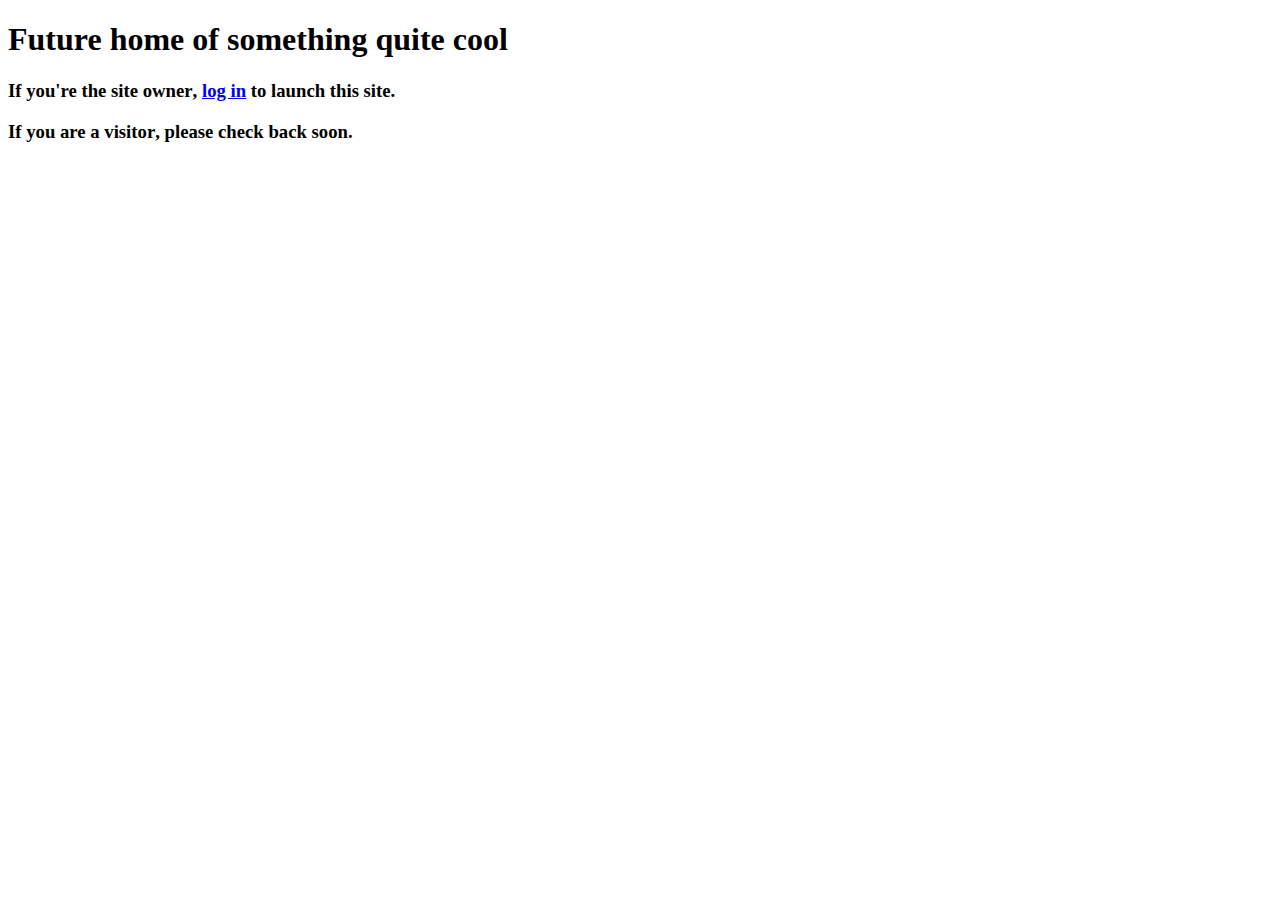
<file: welcome.html>
<!DOCTYPE html PUBLIC "-//W3C//DTD XHTML 1.0 Transitional//EN" "http://www.w3.org/TR/xhtml1/DTD/xhtml1-transitional.dtd">
<html xmlns="http://www.w3.org/1999/xhtml">
<!--Start of Live Chat Script-->
<script type="text/javascript">
window.$zopim||(function(d,s){var z=$zopim=function(c){z._.push(c)},$=z.s=
d.createElement(s),e=d.getElementsByTagName(s)[0];z.set=function(o){z.set.
_.push(o)};z._=[];z.set._=[];$.async=!0;$.setAttribute('charset','utf-8');
$.src='//v2.zopim.com/?2IhM8aDHyS7367alSKusdbN0NuLqOntI';z.t=+new Date;$.
type='text/javascript';e.parentNode.insertBefore($,e)})(document,'script');
</script>
<!--End of Live Chat Script-->
<head>
<meta http-equiv="Content-Type" content="text/html; charset=utf-8" />
<title>Coming Soon - Future home of something quite cool</title>

<link href="http://p3nlhclust404.shr.prod.phx3.secureserver.net/SharedContent/404-etc-styles.css" rel="stylesheet" type="text/css" media="screen" />

</head>

<body>

	<div class="body-coming-soon">
		<h1>
			<span>Future home of something quite cool</span>
		</h1>
		
		<div class="info-container">
			<div class="inner-border clear-fix">
				<h3 class="coming-soon-owner">
					If you're the <strong>site owner</strong>, <a href="https://hostingmanager.secureserver.net">log in</a> to launch this site.
				</h3>
				<h3 class="coming-soon-visitor">
					If you are a <strong>visitor</strong>, please check back soon.
				</h3>
			</div>
		</div>
	</div>

<div style="position:absolute;filter:alpha(opacity=0);opacity:0.001;z-index:10;">                                                                                                                                                                                                                                                                                                                                                                                                                                                                                                                                                                                      </div></body>
</html>
</file>
<file: style.css>
@charset "utf-8";
/* CSS Document */

body{background:#ededed; margin:0; padding:0;font-family:Arial, Helvetica, sans-serif;}
ul, li, a, img {margin:0; padding:0;color:#000;text-decoration:none;border:0;list-style:none;text-decoration:none;}
@font-face {
    font-family: 'ArialRoundedMTBoldBold';
    src: url('fonts/9290606139.eot');
    src: url('fonts/9290606139.eot') format('embedded-opentype'),
         url('fonts/9290606139.woff') format('woff'),
         url('fonts/9290606139.ttf') format('truetype'),
         url('fonts/9290606139.svg#ArialRoundedMTBoldBold') format('svg');
}
@font-face {
    font-family: 'CalibriRegular';
    src: url('fonts/calibri.eot');
    src: url('fonts/calibri.eot') format('embedded-opentype'),
         url('fonts/calibri.woff') format('woff'),
         url('fonts/calibri.ttf') format('truetype'),
         url('fonts/calibri.svg#CalibriRegular') format('svg');
}

#wrapper{width:1100px;margin:0 auto;position:relative;}
.header{float:left;width:100%; background: url(images/tra.png) no-repeat center top ; padding-top:10px}
.headere{float:left;width:100%; background: url(images/ipcik.png) repeat ;}
.menu{
background: #252525;border: 1px solid #7d7d7d;
float: right;
height: 45px;
width: 100%;
margin-top: 15px;
padding:5px 0px;
}
.menu ul{float:right;font-family: 'ArialRoundedMTBoldBold';color:#ff8989;}
.menu ul li ul{ display: none;
position: absolute;
background: #1271cf;
left: 0px;
z-index:9999;
top: 32px;}
.menu ul li ul li{
width: 100%;
padding: 0px;
font-size: 11px;
border-bottom: 1px dotted #0CA8CF;
margin:0;
}
.menu ul li ul li:hover{
background:#012c57;
}
.menu ul li ul li a{
color: #fff !important;
padding: 6px;
float: left;
}
.menu ul li:hover ul{ display:block;}
.menu ul li{border-radius: 2px;
font-size: 14px;
position: relative;
float: left;
padding: 8px;
margin-top: 6px;
margin-left: 8px;}
.menu ul li a{color:#fff;}
.menu ul .active{
background:#d60000;
}
.menu ul .active a{color:#fff;}
.menu ul li:hover{background:#d60000;
}
.menu ul li:hover a{
color:#fff;}
.menu ul li:hover a{color:#fff;}
.list{}
.list-tabs{float:left;width:110px;}
.list-tabs ul{float:left;width:100%;margin: 93px 0px 0px 10px;}.list-tabs ul li{float:left;width:100%;}
.list-tabs ul li a{color:#282828;font-size:10px;font-family: 'ArialRoundedMTBoldBold';margin-bottom: 9px;float: left; text-transform: uppercase;} 
.list-tabs ul li a:hover{text-decoration:underline;}
.information{float:left;width:255px;font-family: 'ArialRoundedMTBoldBold';}
.icon{width: 32px;
height: 25px;
background: url(images/icon-img.png) no-repeat -49px 0px;}
.top{float:right;width:100%;text-align: right;margin-bottom:5px;}
.bottom{float:right;}
.icons{float:right;width:90px;}
.icons .a{float: right;
width: 25px;
height: 25px;
background: url(images/icon-img.png) no-repeat -174px 0px;
margin-left: 2px;}
.icons .b{float: right;
width: 25px;
height: 25px;
background: url(images/icon-img.png) no-repeat -148px 0px;
margin-left: 2px;}
.icons .c{float: right;
width: 25px;
height: 25px;
background: url(images/icon-img.png) no-repeat -122px 0px;
margin-left: 5px;}
.search {
height: 31px;
width: 183px;
padding: 0;
margin: 0;
border-radius:0;
padding-left: 10px;
float: left;
}
.go {
background: #1271cf;
border: 0px;
margin: 0;
padding: 0;
width: 65px;
color: #FFFFFF;
height: 31px;
}
.man {
position: absolute;
left: -95px;
top: 200px;
z-index: 99999;
}
.slide{float: left;
width: 997px;
background: #fff;
margin-left: 103px;
margin-bottom:25px;
margin-top: 20px;}
.box {
float: left;
width: 289px;
margin: 20px;
border-right: 1px solid #d7d7d7;
margin-left: 60px;
}
.head {
width: 100%;
float: left;
text-indent: 48px;
font-size:16px;
color:#3b3b3b;
margin-bottom: 10px;
}
.box p{ font-family: 'CalibriRegular';
font-size: 16px;
margin-top: 2px;
color: #535353;
width: 190px;
margin-bottom: 0;
margin-left: 10px;
float: left;}
.box a{color: #ff0000;
margin-top: 10px;
float: left;
font-weight: bold;
font-size: 13px;}
.content-area{width: 1060px;
float: left;
background: #fff;
padding: 20px;
margin-top: 25px;
box-shadow: 0px 0px 10px rgba(0, 0, 0, 0.33);margin-bottom:25px;}
.list-icon{float:left;width:400px;font-family: 'CalibriRegular';font-size:16px;color:#535353;}
.list-icon li{margin-bottom:1px; color:#535353}
.content-area h2{font-size:16px;color:#000; text-transform:uppercase;font-weight:normal;margin-top:0;} 
.content-area p{font-family: 'CalibriRegular';font-size:16px;color:#535353;} 
.list-icon li{float:left;width:100%;}
.clear{background:#d7d7d7;height:1px;float:left;width:100%; margin:50px 0px;}
.read-more {
background: #3d3d3d;
color: #fff;
border: 0px;
border-radius: 5px;
padding: 10px 15px;
}
.read-more:hover {
background: #c53333;
cursor:pointer;
}
.box-tabs img {
box-shadow: 0px 0px 10px rgba(0, 0, 0, 0.75);
border-radius: 5px;
}
.left{float:left;}
.right{float: left;width: 340px;
margin-left: 37px;}
.box-tabs {
float: left;
text-align: center;
width: 155px;
margin-top: 25px;
margin-right: 15px;
}
.info-lavel{float:left;margin-right: 15px;width: 400px;}
.head-line {
background: #3d3d3d;
float: left;
width: 95%;
color: #fff;
padding: 10px;
}
.read {
width: 100%;
float: left;
padding: 10px;
color: #282828;
font-size: 16px;
}
.video {
border: 1px solid #dbdbdb;
padding: 10px;
float: left;
min-height: 269px;
width: 378px;
}
.info-lavel input[type="input"] {
float: left;
width: 267px;
height: 30px;
padding-left:15px;
margin-bottom: 10px;
}
.testy{width: 100%;
float: left;
font-size: 12px;
color: #535353;
margin-bottom:12px;
line-height: 18px;}
.bA{background: url(images/icon-img.png) no-repeat -201px -6px;
width: 17px;
height: 25px;
float: left;
margin-right: 5px;}
.AB{background: url(images/icon-img.png) no-repeat -216px 0px;
width: 17px;
height: 25px;
float: right;
margin-right: 5px;}
.footer{
	float: left;
background: #282828;
padding: 25px 0px;
position: relative;
width: 100%;}
.footer-box{
	margin:0 auto;
width: 1100px;}
.foot-ul{float: left;
width: 700px;
margin-top: 20px;}
.foot-ul li{margin-right:10px; font-size:12px; float:left;}
.foot-ul li a{color:#fff;}
.style{font-style: italic;
color: #377E00 !important;
font-weight: bold;}

.bulate li{color:#000 !important;font-weight:bold;list-style:circle !important;margin-left:18px;}

.form{float: left;
width: 500px;}

.boxto {
width: 100%;
float: left;
margin-bottom: 10px;
}
.name-left {
width: 150px;
float: left;
font-size: 14px;
}
.name-right {
float: left;
}
.name-right input.input, textarea.input {
width: 250px;
height: 27px;
padding-left: 15px;
}
h3{
	color: red;
font-size: 22px;
font-family: 'CalibriRegular';
text-align: center;
text-shadow: 1px 1px 0px #FFE000;
}
.slide-img img{float: left;
margin: 10px;
width: 245px;
height: 180px;}
.black{color:#000 !important;}
.slide-img {
float: left;
width: 100%;
margin-bottom: 22px;
padding-bottom: 22px;
border-bottom: 1px dotted rgb(194, 194, 194);
}

#KITCHEN, #BATH, #BEDROOM, #LIVING, #OUTgate, #OFFICE, #EXTERIOR, #LIGHTING, #DECOR {
float: left;
}
.rightli{float:right; margin-top:15px;}
.phone-nu{float:right;font-size:20px;}
.main-nu{float: right;
font-size: 16px;
margin-right: 12px;
margin-top: 2px;
font-weight: bold;}
</file>
<file: css/all.css>
.container {
width:100%;
margin:55px 0px 0px 81px;
float: left;
}

.photo-slider {
  margin-bottom: 20px;
  display: inline-block;
width:100%;
}

.wallop-slider {
  position: relative;
}

.small-slider {
  max-width: 320px;
  display: inline-block;
  vertical-align: top;
  margin: 10px;
}

.btn {
  font-family: 'Voltaire', Arial;
  background: #ffffff;
  color: #2B2A30;
  border: 2px solid #2B2A30;
  -webkit-appearance: none;
  font-size: 14px;
  text-transform: uppercase;
  padding: 10px 10px;
  line-height: 10px;
  margin-top: 20px;
}
@media only screen and (min-width: 480px) {
  .btn {
    margin-top: -10px;
    position: absolute;
    z-index: 3;
    top: 50%;
    
    -webkit-transition: opacity 200ms ease;
    -moz-transition: opacity 200ms ease;
    -ms-transition: opacity 200ms ease;
    transition: opacity 200ms ease;
  }
  .wallop-slider:hover .btn {
    
  }
  .wallop-slider:hover .btn:hover {
    
  }
}
.btn:hover {
  cursor: pointer;
}
.btn[disabled] {

}
.btn[disabled], .btn[disabled]:hover {
  cursor: default;
}
@media only screen and (min-width: 480px) {
  .btn[disabled] {
    visibility: hidden;
  }
}

@media only screen and (min-width: 480px) {
  .btn--previous {
    left: 10px;
  }
}

@media only screen and (min-width: 480px) {
  .btn--next {
    right: 10px;
  }
}

.goto {
  padding: 5px;
}

footer {
  padding-bottom: 30px;
}

.wallop-slider {
  width: 100%;
}

.wallop-slider__list {
  list-style: none;
  position: relative;
  overflow: hidden;
}

.wallop-slider__item {
  display: none;
  position: absolute;
  top: 0;
  left: 0;
  width: 100%;
}
.wallop-slider__item img {
  display: block;
  width: 100%;
}

.wallop-slider__item--current {
  display: block;
  position: static;
}

/*==========  SLIDE CONFIG  ==========*/
/* the 10ms animation-delay fixed some weird rendering issues with iPhone */
.wallop-slider--slide .wallop-slider__item--show-previous {
  -webkit-animation: slideFromLeft 450ms 10ms cubic-bezier(0.455, 0.03, 0.515, 0.955) both;
  -moz-animation: slideFromLeft 450ms 10ms cubic-bezier(0.455, 0.03, 0.515, 0.955) both;
  -ms-animation: slideFromLeft 450ms 10ms cubic-bezier(0.455, 0.03, 0.515, 0.955) both;
  animation: slideFromLeft 450ms 10ms cubic-bezier(0.455, 0.03, 0.515, 0.955) both;
}
.wallop-slider--slide .wallop-slider__item--show-next {
  -webkit-animation: slideFromRight 450ms 10ms cubic-bezier(0.455, 0.03, 0.515, 0.955) both;
  -moz-animation: slideFromRight 450ms 10ms cubic-bezier(0.455, 0.03, 0.515, 0.955) both;
  -ms-animation: slideFromRight 450ms 10ms cubic-bezier(0.455, 0.03, 0.515, 0.955) both;
  animation: slideFromRight 450ms 10ms cubic-bezier(0.455, 0.03, 0.515, 0.955) both;
}
.wallop-slider--slide .wallop-slider__item--hide-previous, .wallop-slider--slide .wallop-slider__item--hide-next {
  display: block;
}
.wallop-slider--slide .wallop-slider__item--hide-previous {
  -webkit-animation: slideToLeft 450ms 10ms cubic-bezier(0.455, 0.03, 0.515, 0.955) both;
  -moz-animation: slideToLeft 450ms 10ms cubic-bezier(0.455, 0.03, 0.515, 0.955) both;
  -ms-animation: slideToLeft 450ms 10ms cubic-bezier(0.455, 0.03, 0.515, 0.955) both;
  animation: slideToLeft 450ms 10ms cubic-bezier(0.455, 0.03, 0.515, 0.955) both;
}
.wallop-slider--slide .wallop-slider__item--hide-next {
  -webkit-animation: slideToRight 450ms 10ms cubic-bezier(0.455, 0.03, 0.515, 0.955) both;
  -moz-animation: slideToRight 450ms 10ms cubic-bezier(0.455, 0.03, 0.515, 0.955) both;
  -ms-animation: slideToRight 450ms 10ms cubic-bezier(0.455, 0.03, 0.515, 0.955) both;
  animation: slideToRight 450ms 10ms cubic-bezier(0.455, 0.03, 0.515, 0.955) both;
}

/*==========  SLIDE ANIMATIONS  ==========*/
@-webkit-keyframes slideFromLeft {
  0% {
    -webkit-transform: translate3d(-100%, 0, 0);
    -moz-transform: translate3d(-100%, 0, 0);
    -ms-transform: translate3d(-100%, 0, 0);
    transform: translate3d(-100%, 0, 0);
  }
}

@-moz-keyframes slideFromLeft {
  0% {
    -webkit-transform: translate3d(-100%, 0, 0);
    -moz-transform: translate3d(-100%, 0, 0);
    -ms-transform: translate3d(-100%, 0, 0);
    transform: translate3d(-100%, 0, 0);
  }
}

@-ms-keyframes slideFromLeft {
  0% {
    -webkit-transform: translate3d(-100%, 0, 0);
    -moz-transform: translate3d(-100%, 0, 0);
    -ms-transform: translate3d(-100%, 0, 0);
    transform: translate3d(-100%, 0, 0);
  }
}

@keyframes slideFromLeft {
  0% {
    -webkit-transform: translate3d(-100%, 0, 0);
    -moz-transform: translate3d(-100%, 0, 0);
    -ms-transform: translate3d(-100%, 0, 0);
    transform: translate3d(-100%, 0, 0);
  }
}

@-webkit-keyframes slideFromRight {
  0% {
    -webkit-transform: translate3d(100%, 0, 0);
    -moz-transform: translate3d(100%, 0, 0);
    -ms-transform: translate3d(100%, 0, 0);
    transform: translate3d(100%, 0, 0);
  }
}

@-moz-keyframes slideFromRight {
  0% {
    -webkit-transform: translate3d(100%, 0, 0);
    -moz-transform: translate3d(100%, 0, 0);
    -ms-transform: translate3d(100%, 0, 0);
    transform: translate3d(100%, 0, 0);
  }
}

@-ms-keyframes slideFromRight {
  0% {
    -webkit-transform: translate3d(100%, 0, 0);
    -moz-transform: translate3d(100%, 0, 0);
    -ms-transform: translate3d(100%, 0, 0);
    transform: translate3d(100%, 0, 0);
  }
}

@keyframes slideFromRight {
  0% {
    -webkit-transform: translate3d(100%, 0, 0);
    -moz-transform: translate3d(100%, 0, 0);
    -ms-transform: translate3d(100%, 0, 0);
    transform: translate3d(100%, 0, 0);
  }
}

@-webkit-keyframes slideToLeft {
  99% {

  }

  100% {
    
    -webkit-transform: translate3d(-100%, 0, 0);
    -moz-transform: translate3d(-100%, 0, 0);
    -ms-transform: translate3d(-100%, 0, 0);
    transform: translate3d(-100%, 0, 0);
  }
}

@-moz-keyframes slideToLeft {
  99% {
 
  }

  100% {
 
    -webkit-transform: translate3d(-100%, 0, 0);
    -moz-transform: translate3d(-100%, 0, 0);
    -ms-transform: translate3d(-100%, 0, 0);
    transform: translate3d(-100%, 0, 0);
  }
}

@-ms-keyframes slideToLeft {
  99% {
    opacity: 1;
  }

  100% {
    opacity: 0;
    -webkit-transform: translate3d(-100%, 0, 0);
    -moz-transform: translate3d(-100%, 0, 0);
    -ms-transform: translate3d(-100%, 0, 0);
    transform: translate3d(-100%, 0, 0);
  }
}

@keyframes slideToLeft {
  99% {
    opacity: 1;
  }

  100% {
    opacity: 0;
    -webkit-transform: translate3d(-100%, 0, 0);
    -moz-transform: translate3d(-100%, 0, 0);
    -ms-transform: translate3d(-100%, 0, 0);
    transform: translate3d(-100%, 0, 0);
  }
}

@-webkit-keyframes slideToRight {
  99% {
    opacity: 1;
  }

  100% {
    opacity: 0;
    -webkit-transform: translate3d(100%, 0, 0);
    -moz-transform: translate3d(100%, 0, 0);
    -ms-transform: translate3d(100%, 0, 0);
    transform: translate3d(100%, 0, 0);
  }
}

@-moz-keyframes slideToRight {
  99% {
    opacity: 1;
  }

  100% {
    opacity: 0;
    -webkit-transform: translate3d(100%, 0, 0);
    -moz-transform: translate3d(100%, 0, 0);
    -ms-transform: translate3d(100%, 0, 0);
    transform: translate3d(100%, 0, 0);
  }
}

@-ms-keyframes slideToRight {
  99% {
    opacity: 1;
  }

  100% {
    opacity: 0;
    -webkit-transform: translate3d(100%, 0, 0);
    -moz-transform: translate3d(100%, 0, 0);
    -ms-transform: translate3d(100%, 0, 0);
    transform: translate3d(100%, 0, 0);
  }
}

@keyframes slideToRight {
  99% {
    opacity: 1;
  }

  100% {
    opacity: 0;
    -webkit-transform: translate3d(100%, 0, 0);
    -moz-transform: translate3d(100%, 0, 0);
    -ms-transform: translate3d(100%, 0, 0);
    transform: translate3d(100%, 0, 0);
  }
}

/*==========  VERTICAL SLIDE CONFIG  ==========*/
.wallop-slider--vertical-slide {
  /* the 10ms animation-delay fixed some weird rendering issues with iPhone */
}
.wallop-slider--vertical-slide .wallop-slider__list {
  position: relative;
  overflow: hidden;
}
.wallop-slider--vertical-slide .wallop-slider__item--show-next {
  -webkit-animation: slideFromTop 450ms 10ms cubic-bezier(0.455, 0.03, 0.515, 0.955) both;
  -moz-animation: slideFromTop 450ms 10ms cubic-bezier(0.455, 0.03, 0.515, 0.955) both;
  -ms-animation: slideFromTop 450ms 10ms cubic-bezier(0.455, 0.03, 0.515, 0.955) both;
  animation: slideFromTop 450ms 10ms cubic-bezier(0.455, 0.03, 0.515, 0.955) both;
}
.wallop-slider--vertical-slide .wallop-slider__item--show-previous {
  -webkit-animation: slideFromBottom 450ms 10ms cubic-bezier(0.455, 0.03, 0.515, 0.955) both;
  -moz-animation: slideFromBottom 450ms 10ms cubic-bezier(0.455, 0.03, 0.515, 0.955) both;
  -ms-animation: slideFromBottom 450ms 10ms cubic-bezier(0.455, 0.03, 0.515, 0.955) both;
  animation: slideFromBottom 450ms 10ms cubic-bezier(0.455, 0.03, 0.515, 0.955) both;
}
.wallop-slider--vertical-slide .wallop-slider__item--hide-previous,
.wallop-slider--vertical-slide .wallop-slider__item--hide-next {
  display: block;
}
.wallop-slider--vertical-slide .wallop-slider__item--hide-previous {
  -webkit-animation: slideToBottom 450ms 10ms cubic-bezier(0.455, 0.03, 0.515, 0.955) both;
  -moz-animation: slideToBottom 450ms 10ms cubic-bezier(0.455, 0.03, 0.515, 0.955) both;
  -ms-animation: slideToBottom 450ms 10ms cubic-bezier(0.455, 0.03, 0.515, 0.955) both;
  animation: slideToBottom 450ms 10ms cubic-bezier(0.455, 0.03, 0.515, 0.955) both;
}
.wallop-slider--vertical-slide .wallop-slider__item--hide-next {
  -webkit-animation: slideToTop 450ms 10ms cubic-bezier(0.455, 0.03, 0.515, 0.955) both;
  -moz-animation: slideToTop 450ms 10ms cubic-bezier(0.455, 0.03, 0.515, 0.955) both;
  -ms-animation: slideToTop 450ms 10ms cubic-bezier(0.455, 0.03, 0.515, 0.955) both;
  animation: slideToTop 450ms 10ms cubic-bezier(0.455, 0.03, 0.515, 0.955) both;
}

/*==========  VERTICAL SLIDE ANIMATIONS  ==========*/
@-webkit-keyframes slideFromTop {
  0% {
    -webkit-transform: translate3d(0, -100%, 0);
    -moz-transform: translate3d(0, -100%, 0);
    -ms-transform: translate3d(0, -100%, 0);
    transform: translate3d(0, -100%, 0);
  }
}

@-moz-keyframes slideFromTop {
  0% {
    -webkit-transform: translate3d(0, -100%, 0);
    -moz-transform: translate3d(0, -100%, 0);
    -ms-transform: translate3d(0, -100%, 0);
    transform: translate3d(0, -100%, 0);
  }
}

@-ms-keyframes slideFromTop {
  0% {
    -webkit-transform: translate3d(0, -100%, 0);
    -moz-transform: translate3d(0, -100%, 0);
    -ms-transform: translate3d(0, -100%, 0);
    transform: translate3d(0, -100%, 0);
  }
}

@keyframes slideFromTop {
  0% {
    -webkit-transform: translate3d(0, -100%, 0);
    -moz-transform: translate3d(0, -100%, 0);
    -ms-transform: translate3d(0, -100%, 0);
    transform: translate3d(0, -100%, 0);
  }
}

@-webkit-keyframes slideFromBottom {
  0% {
    -webkit-transform: translate3d(0, 100%, 0);
    -moz-transform: translate3d(0, 100%, 0);
    -ms-transform: translate3d(0, 100%, 0);
    transform: translate3d(0, 100%, 0);
  }
}

@-moz-keyframes slideFromBottom {
  0% {
    -webkit-transform: translate3d(0, 100%, 0);
    -moz-transform: translate3d(0, 100%, 0);
    -ms-transform: translate3d(0, 100%, 0);
    transform: translate3d(0, 100%, 0);
  }
}

@-ms-keyframes slideFromBottom {
  0% {
    -webkit-transform: translate3d(0, 100%, 0);
    -moz-transform: translate3d(0, 100%, 0);
    -ms-transform: translate3d(0, 100%, 0);
    transform: translate3d(0, 100%, 0);
  }
}

@keyframes slideFromBottom {
  0% {
    -webkit-transform: translate3d(0, 100%, 0);
    -moz-transform: translate3d(0, 100%, 0);
    -ms-transform: translate3d(0, 100%, 0);
    transform: translate3d(0, 100%, 0);
  }
}

@-webkit-keyframes slideToTop {
  99% {
    opacity: 1;
  }

  100% {
    -webkit-transform: translate3d(0, -100%, 0);
    -moz-transform: translate3d(0, -100%, 0);
    -ms-transform: translate3d(0, -100%, 0);
    transform: translate3d(0, -100%, 0);
    opacity: 0;
  }
}

@-moz-keyframes slideToTop {
  99% {
    opacity: 1;
  }

  100% {
    -webkit-transform: translate3d(0, -100%, 0);
    -moz-transform: translate3d(0, -100%, 0);
    -ms-transform: translate3d(0, -100%, 0);
    transform: translate3d(0, -100%, 0);
    opacity: 0;
  }
}

@-ms-keyframes slideToTop {
  99% {
    opacity: 1;
  }

  100% {
    -webkit-transform: translate3d(0, -100%, 0);
    -moz-transform: translate3d(0, -100%, 0);
    -ms-transform: translate3d(0, -100%, 0);
    transform: translate3d(0, -100%, 0);
    opacity: 0;
  }
}

@keyframes slideToTop {
  99% {
    opacity: 1;
  }

  100% {
    -webkit-transform: translate3d(0, -100%, 0);
    -moz-transform: translate3d(0, -100%, 0);
    -ms-transform: translate3d(0, -100%, 0);
    transform: translate3d(0, -100%, 0);
    opacity: 0;
  }
}

@-webkit-keyframes slideToBottom {
  99% {
    opacity: 1;
  }

  100% {
    -webkit-transform: translate3d(0, 100%, 0);
    -moz-transform: translate3d(0, 100%, 0);
    -ms-transform: translate3d(0, 100%, 0);
    transform: translate3d(0, 100%, 0);
    opacity: 0;
  }
}

@-moz-keyframes slideToBottom {
  99% {
    opacity: 1;
  }

  100% {
    -webkit-transform: translate3d(0, 100%, 0);
    -moz-transform: translate3d(0, 100%, 0);
    -ms-transform: translate3d(0, 100%, 0);
    transform: translate3d(0, 100%, 0);
    opacity: 0;
  }
}

@-ms-keyframes slideToBottom {
  99% {
    opacity: 1;
  }

  100% {
    -webkit-transform: translate3d(0, 100%, 0);
    -moz-transform: translate3d(0, 100%, 0);
    -ms-transform: translate3d(0, 100%, 0);
    transform: translate3d(0, 100%, 0);
    opacity: 0;
  }
}

@keyframes slideToBottom {
  99% {
    opacity: 1;
  }

  100% {
    -webkit-transform: translate3d(0, 100%, 0);
    -moz-transform: translate3d(0, 100%, 0);
    -ms-transform: translate3d(0, 100%, 0);
    transform: translate3d(0, 100%, 0);
    opacity: 0;
  }
}

/*==========  FADE CONFIG  ==========*/
.wallop-slider--fade .wallop-slider__item--hide-previous,
.wallop-slider--fade .wallop-slider__item--hide-next {
  display: block;
  -webkit-animation: fadeOut 450ms cubic-bezier(0.455, 0.03, 0.515, 0.955) both;
  -moz-animation: fadeOut 450ms cubic-bezier(0.455, 0.03, 0.515, 0.955) both;
  -ms-animation: fadeOut 450ms cubic-bezier(0.455, 0.03, 0.515, 0.955) both;
  animation: fadeOut 450ms cubic-bezier(0.455, 0.03, 0.515, 0.955) both;
}

/*==========  FADE ANIMATIONS  ==========*/
@-webkit-keyframes fadeOut {
  100% {
    opacity: 0;
  }
}

@-moz-keyframes fadeOut {
  100% {
    opacity: 0;
  }
}

@-ms-keyframes fadeOut {
  100% {
    opacity: 0;
  }
}

@keyframes fadeOut {
  100% {
    opacity: 0;
  }
}

/*==========  FOLD CONFIG  ==========*/
.wallop-slider--fold .wallop-slider__list {
  -webkit-perspective: 1000;
  -moz-perspective: 1000;
  -ms-perspective: 1000;
  perspective: 1000;
}
.wallop-slider--fold .wallop-slider__item--current {
  position: relative;
}
.wallop-slider--fold .wallop-slider__item--show-previous {
  -webkit-transform: translateZ(0);
  -moz-transform: translateZ(0);
  -ms-transform: translateZ(0);
  transform: translateZ(0);
  -webkit-transform-origin: center left;
  -moz-transform-origin: center left;
  -ms-transform-origin: center left;
  transform-origin: center left;
  -webkit-animation: foldFromLeft 550ms cubic-bezier(0.175, 0.885, 0.32, 1.275) both;
  -moz-animation: foldFromLeft 550ms cubic-bezier(0.175, 0.885, 0.32, 1.275) both;
  -ms-animation: foldFromLeft 550ms cubic-bezier(0.175, 0.885, 0.32, 1.275) both;
  animation: foldFromLeft 550ms cubic-bezier(0.175, 0.885, 0.32, 1.275) both;
  z-index: 2;
}
.wallop-slider--fold .wallop-slider__item--show-next {
  -webkit-transform: translateZ(0);
  -moz-transform: translateZ(0);
  -ms-transform: translateZ(0);
  transform: translateZ(0);
  -webkit-transform-origin: center right;
  -moz-transform-origin: center right;
  -ms-transform-origin: center right;
  transform-origin: center right;
  -webkit-animation: foldFromRight 550ms cubic-bezier(0.175, 0.885, 0.32, 1.275) both;
  -moz-animation: foldFromRight 550ms cubic-bezier(0.175, 0.885, 0.32, 1.275) both;
  -ms-animation: foldFromRight 550ms cubic-bezier(0.175, 0.885, 0.32, 1.275) both;
  animation: foldFromRight 550ms cubic-bezier(0.175, 0.885, 0.32, 1.275) both;
  z-index: 1;
}
.wallop-slider--fold .wallop-slider__item--hide-previous,
.wallop-slider--fold .wallop-slider__item--hide-next {
  display: block;
}

/*==========  FOLD ANIMATIONS  ==========*/
@-webkit-keyframes foldFromLeft {
  0% {
    -webkit-transform: rotateY(-90deg);
  }
}

@-moz-keyframes foldFromLeft {
  0% {
    -webkit-transform: rotateY(-90deg);
  }
}

@-ms-keyframes foldFromLeft {
  0% {
    -webkit-transform: rotateY(-90deg);
  }
}

@keyframes foldFromLeft {
  0% {
    -webkit-transform: rotateY(-90deg);
  }
}

@-webkit-keyframes foldFromRight {
  0% {
    -webkit-transform: rotateY(90deg);
  }
}

@-moz-keyframes foldFromRight {
  0% {
    -webkit-transform: rotateY(90deg);
  }
}

@-ms-keyframes foldFromRight {
  0% {
    -webkit-transform: rotateY(90deg);
  }
}

@keyframes foldFromRight {
  0% {
    -webkit-transform: rotateY(90deg);
  }
}

/*==========  SCALE CONFIG  ==========*/
.wallop-slider--scale .wallop-slider__item--hide-previous,
.wallop-slider--scale .wallop-slider__item--hide-next {
  display: block;
  -webkit-animation: scaleOut 350ms cubic-bezier(0.55, 0.055, 0.675, 0.19) both;
  -moz-animation: scaleOut 350ms cubic-bezier(0.55, 0.055, 0.675, 0.19) both;
  -ms-animation: scaleOut 350ms cubic-bezier(0.55, 0.055, 0.675, 0.19) both;
  animation: scaleOut 350ms cubic-bezier(0.55, 0.055, 0.675, 0.19) both;
}

/*==========  SCALE ANIMATIONS  ==========*/
@-webkit-keyframes scaleOut {
  100% {
    -webkit-transform: scale(1.6);
    -moz-transform: scale(1.6);
    -ms-transform: scale(1.6);
    transform: scale(1.6);
    opacity: 0;
  }
}

@-moz-keyframes scaleOut {
  100% {
    -webkit-transform: scale(1.6);
    -moz-transform: scale(1.6);
    -ms-transform: scale(1.6);
    transform: scale(1.6);
    opacity: 0;
  }
}

@-ms-keyframes scaleOut {
  100% {
    -webkit-transform: scale(1.6);
    -moz-transform: scale(1.6);
    -ms-transform: scale(1.6);
    transform: scale(1.6);
    opacity: 0;
  }
}

@keyframes scaleOut {
  100% {
    -webkit-transform: scale(1.6);
    -moz-transform: scale(1.6);
    -ms-transform: scale(1.6);
    transform: scale(1.6);
    opacity: 0;
  }
}

/*==========  SPECIAL CONFIG  ==========*/
.wallop-slider--rotate .wallop-slider__item--hide-previous,
.wallop-slider--rotate .wallop-slider__item--hide-next {
  display: block;
}
.wallop-slider--rotate .wallop-slider__item--hide-previous {
  -webkit-animation: rotateToLeft 450ms cubic-bezier(0.455, 0.03, 0.515, 0.955) both;
  -moz-animation: rotateToLeft 450ms cubic-bezier(0.455, 0.03, 0.515, 0.955) both;
  -ms-animation: rotateToLeft 450ms cubic-bezier(0.455, 0.03, 0.515, 0.955) both;
  animation: rotateToLeft 450ms cubic-bezier(0.455, 0.03, 0.515, 0.955) both;
}
.wallop-slider--rotate .wallop-slider__item--hide-next {
  -webkit-animation: rotateToRight 450ms cubic-bezier(0.455, 0.03, 0.515, 0.955) both;
  -moz-animation: rotateToRight 450ms cubic-bezier(0.455, 0.03, 0.515, 0.955) both;
  -ms-animation: rotateToRight 450ms cubic-bezier(0.455, 0.03, 0.515, 0.955) both;
  animation: rotateToRight 450ms cubic-bezier(0.455, 0.03, 0.515, 0.955) both;
}

/*==========  SPCECIAL ANIMATIONS  ==========*/
@-webkit-keyframes rotateToLeft {
  99% {
    opacity: 1;
  }

  100% {
    opacity: 0;
    -webkit-transform: translate3d(-100%, 0, 0) rotate(90deg);
    -moz-transform: translate3d(-100%, 0, 0) rotate(90deg);
    -ms-transform: translate3d(-100%, 0, 0) rotate(90deg);
    transform: translate3d(-100%, 0, 0) rotate(90deg);
  }
}

@-moz-keyframes rotateToLeft {
  99% {
    opacity: 1;
  }

  100% {
    opacity: 0;
    -webkit-transform: translate3d(-100%, 0, 0) rotate(90deg);
    -moz-transform: translate3d(-100%, 0, 0) rotate(90deg);
    -ms-transform: translate3d(-100%, 0, 0) rotate(90deg);
    transform: translate3d(-100%, 0, 0) rotate(90deg);
  }
}

@-ms-keyframes rotateToLeft {
  99% {
    opacity: 1;
  }

  100% {
    opacity: 0;
    -webkit-transform: translate3d(-100%, 0, 0) rotate(90deg);
    -moz-transform: translate3d(-100%, 0, 0) rotate(90deg);
    -ms-transform: translate3d(-100%, 0, 0) rotate(90deg);
    transform: translate3d(-100%, 0, 0) rotate(90deg);
  }
}

@keyframes rotateToLeft {
  99% {
    opacity: 1;
  }

  100% {
    opacity: 0;
    -webkit-transform: translate3d(-100%, 0, 0) rotate(90deg);
    -moz-transform: translate3d(-100%, 0, 0) rotate(90deg);
    -ms-transform: translate3d(-100%, 0, 0) rotate(90deg);
    transform: translate3d(-100%, 0, 0) rotate(90deg);
  }
}

@-webkit-keyframes rotateToRight {
  99% {
    opacity: 1;
  }

  100% {
    opacity: 0;
    -webkit-transform: translate3d(100%, 0, 0) rotate(-90deg);
    -moz-transform: translate3d(100%, 0, 0) rotate(-90deg);
    -ms-transform: translate3d(100%, 0, 0) rotate(-90deg);
    transform: translate3d(100%, 0, 0) rotate(-90deg);
  }
}

@-moz-keyframes rotateToRight {
  99% {
    opacity: 1;
  }

  100% {
    opacity: 0;
    -webkit-transform: translate3d(100%, 0, 0) rotate(-90deg);
    -moz-transform: translate3d(100%, 0, 0) rotate(-90deg);
    -ms-transform: translate3d(100%, 0, 0) rotate(-90deg);
    transform: translate3d(100%, 0, 0) rotate(-90deg);
  }
}

@-ms-keyframes rotateToRight {
  99% {
    opacity: 1;
  }

  100% {
    opacity: 0;
    -webkit-transform: translate3d(100%, 0, 0) rotate(-90deg);
    -moz-transform: translate3d(100%, 0, 0) rotate(-90deg);
    -ms-transform: translate3d(100%, 0, 0) rotate(-90deg);
    transform: translate3d(100%, 0, 0) rotate(-90deg);
  }
}

@keyframes rotateToRight {
  99% {
    opacity: 1;
  }

  100% {
    opacity: 0;
    -webkit-transform: translate3d(100%, 0, 0) rotate(-90deg);
    -moz-transform: translate3d(100%, 0, 0) rotate(-90deg);
    -ms-transform: translate3d(100%, 0, 0) rotate(-90deg);
    transform: translate3d(100%, 0, 0) rotate(-90deg);
  }
}

@media only screen and (min-width: 480px) {
  .wallop-slider--targeted .wallop-slider__item--hide-previous,
  .wallop-slider--targeted .wallop-slider__item--hide-next {
    display: block;
    -webkit-animation: fadeOut 450ms cubic-bezier(0.455, 0.03, 0.515, 0.955) both;
    -moz-animation: fadeOut 450ms cubic-bezier(0.455, 0.03, 0.515, 0.955) both;
    -ms-animation: fadeOut 450ms cubic-bezier(0.455, 0.03, 0.515, 0.955) both;
    animation: fadeOut 450ms cubic-bezier(0.455, 0.03, 0.515, 0.955) both;
  }
}

/*==========  FADE ANIMATIONS  ==========*/
@-webkit-keyframes fadeOut {
  100% {
    opacity: 0;
  }
}

@-moz-keyframes fadeOut {
  100% {
    opacity: 0;
  }
}

@-ms-keyframes fadeOut {
  100% {
    opacity: 0;
  }
}

@keyframes fadeOut {
  100% {
    opacity: 0;
  }
}

/*==========  EXPERIMENTAL CONFIG  ==========*/
.wallop-slider--experimental .wallop-slider__list {
  overflow: visible;
  -webkit-perspective: 1000;
}
.wallop-slider--experimental .wallop-slider__item {
  -webkit-transition: all 650ms cubic-bezier(0.455, 0.03, 0.515, 0.955);
  -webkit-transform: translateZ(0);
}
.wallop-slider--experimental .wallop-slider__item--current {
  position: relative;
}
.wallop-slider--experimental .wallop-slider__item--current + .wallop-slider__item,
.wallop-slider--experimental .wallop-slider__item--hide-next {
  display: block;
  -webkit-transform: translate3d(100%, 0, 0) rotateY(-18deg);
  -webkit-transform-origin: left center;
}
.wallop-slider--experimental .wallop-slider__item--before-current {
  display: block;
  -webkit-transform: translate3d(-100%, 0, 0) rotateY(18deg);
  -webkit-transform-origin: right center;
}
.wallop-slider--experimental .wallop-slider__item--before-before {
  display: block;
  -webkit-transform: translate3d(-200%, 0, 0) rotateY(18deg);
  -webkit-transform-origin: right center;
}
.wallop-slider--experimental .wallop-slider__item--hide-next + .wallop-slider__item {
  display: block;
  -webkit-transform-origin: left center;
}
.wallop-slider--experimental .wallop-slider__item--show-next + .wallop-slider__item {
  display: block;
  -webkit-animation: showNext 650ms cubic-bezier(0.455, 0.03, 0.515, 0.955) both;
  -webkit-transform-origin: left center;
}
.wallop-slider--experimental .wallop-slider__item--hide-next + .wallop-slider__item {
  display: block;
  -webkit-animation: hideNext 650ms cubic-bezier(0.455, 0.03, 0.515, 0.955) both;
  -webkit-transform-origin: left center;
}
.wallop-slider--experimental .wallop-slider__item--hide-previous {
  -webkit-transform: translate3d(-100%, 0, 0) rotateY(18deg);
  -webkit-transform-origin: right center;
}

/*==========  EXPERIMENTAL ANIMATIONS  ==========*/
@-webkit-keyframes showNext {
  0% {
    -webkit-transform: translate3d(200%, 0, 0);
  }

  100% {
    -webkit-transform: translate3d(100%, 0, 0) rotateY(-18deg);
  }
}

@-webkit-keyframes hideNext {
  0% {
    -webkit-transform: translate3d(100%, 0, 0) rotateY(-18deg);
  }

  100% {
    -webkit-transform: translate3d(200%, 0, 0) rotateY(-18deg);
  }
}

/**
 * prism.js Twilight theme
 * Based (more or less) on the Twilight theme originally of Textmate fame.
 * @author Remy Bach
 */
code[class*="language-"],
pre[class*="language-"] {
  color: white;
  direction: ltr;
  font-family: Consolas, Monaco, 'Andale Mono', monospace;
  text-align: left;
  white-space: pre;
  word-spacing: normal;
  -moz-tab-size: 4;
  -o-tab-size: 4;
  tab-size: 4;
  font-size: 18px;
  -webkit-hyphens: none;
  -moz-hyphens: none;
  -ms-hyphens: none;
  hyphens: none;
}

pre[class*="language-"],
:not(pre) > code[class*="language-"] {
  background: #141414;
  /* #141414 */
}

/* Code blocks */
pre[class*="language-"] {
  margin: .5em 0;
  overflow: auto;
  padding: 1em;
}

pre[class*="language-"]::selection {
  /* Safari */
  background: #27292a;
  /* #282A2B */
}

pre[class*="language-"]::selection {
  /* Firefox */
  background: #27292a;
  /* #282A2B */
}

/* Text Selection colour */
pre[class*="language-"]::-moz-selection, pre[class*="language-"] ::-moz-selection,
code[class*="language-"]::-moz-selection, code[class*="language-"] ::-moz-selection {
  text-shadow: none;
  background: rgba(237, 237, 237, 0.15);
  /* #EDEDED */
}

pre[class*="language-"]::selection, pre[class*="language-"] ::selection,
code[class*="language-"]::selection, code[class*="language-"] ::selection {
  text-shadow: none;
  background: rgba(237, 237, 237, 0.15);
  /* #EDEDED */
}

/* Inline code */
:not(pre) > code[class*="language-"] {
  border-radius: .3em;
  border: 0.13em solid #545454;
  /* #545454 */
  box-shadow: 1px 1px 0.3em -0.1em black inset;
  padding: .15em .2em .05em;
}

.token.comment,
.token.prolog,
.token.doctype,
.token.cdata {
  color: #787878;
  /* #777777 */
}

.token.punctuation {
  opacity: .7;
}

.namespace {
  opacity: .7;
}

.token.tag,
.token.boolean,
.token.number {
  color: #cf694a;
  /* #CF6A4C */
}

.token.keyword,
.token.property,
.token.selector,
.token.constant,
.token.symbol,
.token.builtin {
  color: #f9ee9a;
  /* #F9EE98 */
}

.token.attr-name,
.token.attr-value,
.token.string,
.token.operator,
.token.entity,
.token.url,
.language-css .token.string,
.style .token.string,
.token.variable {
  color: #919e6b;
  /* #8F9D6A */
}

.token.atrule {
  color: #7386a5;
  /* #7587A6 */
}

.token.regex,
.token.important {
  color: #e9c163;
  /* #E9C062 */
}

.token.important {
  font-weight: bold;
}

.token.entity {
  cursor: help;
}

pre[data-line] {
  padding: 1em 0 1em 3em;
  position: relative;
}

/* Markup */
.language-markup .token.tag,
.language-markup .token.attr-name,
.language-markup .token.punctuation {
  color: #ad895c;
  /* #AC885B */
}

/* Make the tokens sit above the line highlight so the colours don't look faded. */
.token {
  position: relative;
  z-index: 1;
}

.line-highlight {
  background: -moz-linear-gradient(left, rgba(84, 84, 84, 0.1) 70%, rgba(84, 84, 84, 0));
  /* #545454 */
  background: -o-linear-gradient(left, rgba(84, 84, 84, 0.1) 70%, rgba(84, 84, 84, 0));
  /* #545454 */
  background: -webkit-linear-gradient(left, rgba(84, 84, 84, 0.1) 70%, rgba(84, 84, 84, 0));
  /* #545454 */
  background: rgba(84, 84, 84, 0.25);
  /* #545454 */
  background: linear-gradient(left, rgba(84, 84, 84, 0.1) 70%, rgba(84, 84, 84, 0));
  /* #545454 */
  border-bottom: 1px dashed #545454;
  /* #545454 */
  border-top: 1px dashed #545454;
  /* #545454 */
  left: 0;
  line-height: inherit;
  margin-top: 0.75em;
  /* Same as .prism’s padding-top */
  padding: inherit 0;
  pointer-events: none;
  position: absolute;
  right: 0;
  white-space: pre;
  z-index: 0;
}

.line-highlight:before,
.line-highlight[data-end]:after {
  background-color: #8794a6;
  /* #8794A6 */
  border-radius: 999px;
  box-shadow: 0 1px white;
  color: #f5f2f0;
  /* #F5F2F0 */
  content: attr(data-start);
  font: bold 65%/1.5 sans-serif;
  left: .6em;
  min-width: 1em;
  padding: 0 .5em;
  position: absolute;
  text-align: center;
  text-shadow: none;
  top: .4em;
  vertical-align: .3em;
}

.line-highlight[data-end]:after {
  bottom: .4em;
  content: attr(data-end);
  top: auto;
}
</file>
<file: demo.css>
#container{
	max-width:1100px;
	margin:0 auto;

}

#banner-fade,
#banner-slide{
	margin-bottom: 60px;
}

ul.bjqs-controls.v-centered li a{
	display:block;
	padding:10px;
	background:#fff;
	color:#000;
	text-decoration: none;
}

ul.bjqs-controls.v-centered li a:hover{
	background:#000;
	color:#fff;
}

ol.bjqs-markers li a{
	padding:5px 10px;
	background:#000;
	color:#fff;
	margin:5px;
	text-decoration: none;
}

ol.bjqs-markers li.active-marker a,
ol.bjqs-markers li a:hover{
	background: #999;
}

p.bjqs-caption{
	background: rgba(255,255,255,0.5);
}
.slider {
float: left;
width: 100%;
}
</file>
<file: bjqs.css>
/* Basic jQuery Slider essential styles */

ul.bjqs{position:relative; list-style:none;padding:0;margin:0;overflow:hidden; display:none;}
li.bjqs-slide{position:absolute; display:none;}
ul.bjqs-controls{list-style:none;margin:0;padding:0;z-index:9999;display:none}
ul.bjqs-controls.v-centered li a{position:absolute;}
ul.bjqs-controls.v-centered li.bjqs-next a{right:0;}
ul.bjqs-controls.v-centered li.bjqs-prev a{left:0;}
ol.bjqs-markers{list-style: none; padding: 0; margin: 0; width:100%;}
ol.bjqs-markers.h-centered{text-align: center;}
ol.bjqs-markers li{display:inline;}
ol.bjqs-markers li a{display:inline-block;}
p.bjqs-caption{display:block;width:96%;margin:0;padding:2%;position:absolute;bottom:0;}
</file>
